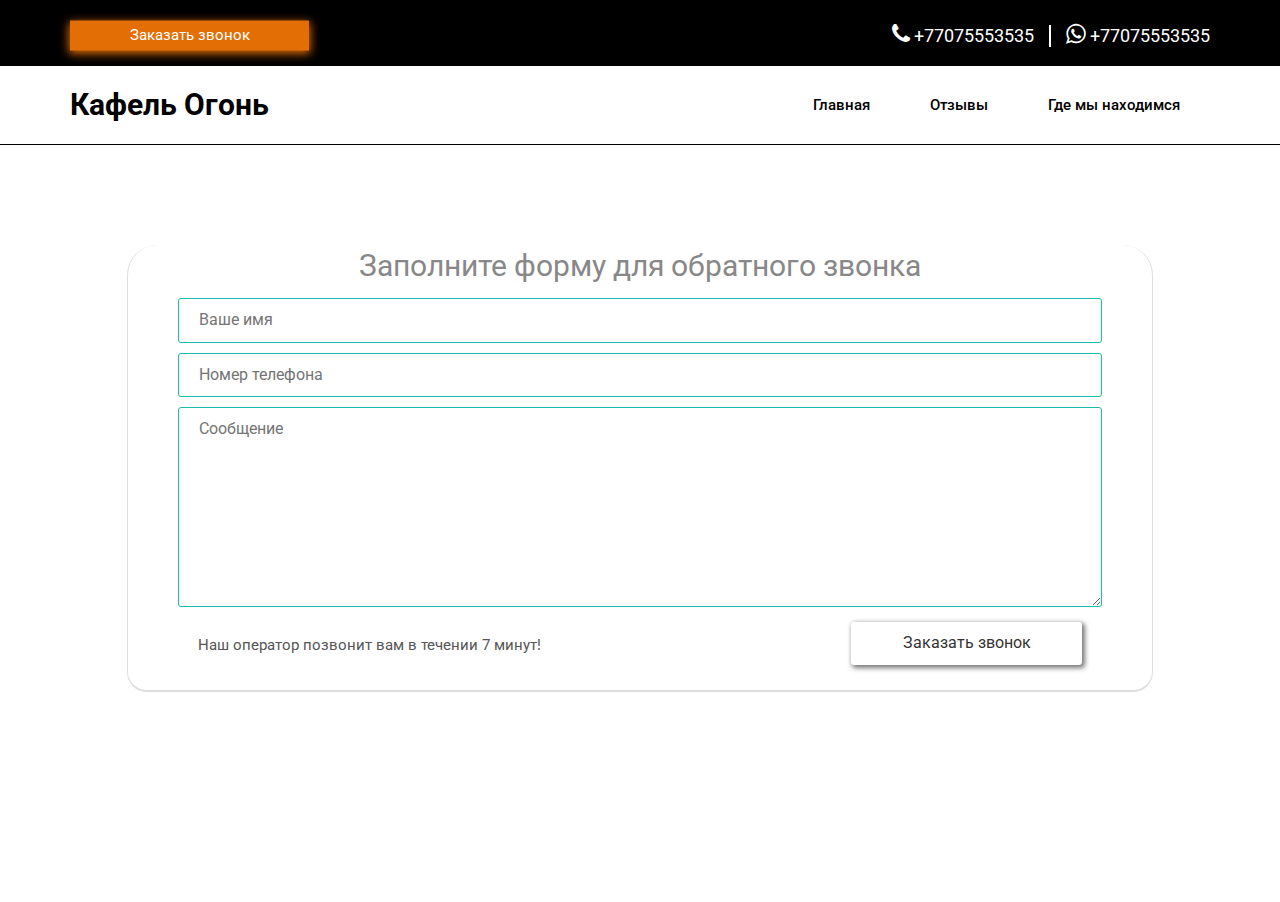
<file: callback.html>
<!DOCTYPE html>
<html>
<head>
<title>Кафель Италия</title>
<link href="css/bootstrap.css" rel="stylesheet" type="text/css" media="all" />
<link rel="stylesheet" href="https://maxcdn.bootstrapcdn.com/font-awesome/4.5.0/css/font-awesome.min.css">
<!-- jQuery (necessary for Bootstrap's JavaScript plugins) -->
<script src="js/jquery.min.js"></script>
<!-- Custom Theme files -->
<!--theme-style-->
<link href="css/style.css" rel="stylesheet" type="text/css" media="all" />
<!--//theme-style-->
<meta name="viewport" content="width=device-width, initial-scale=1">
<meta http-equiv="Content-Type" content="text/html; charset=utf-8" />
<meta name="keywords" content="New Store Responsive web template, Bootstrap Web Templates, Flat Web Templates, Andriod Compatible web template,
Smartphone Compatible web template, free webdesigns for Nokia, Samsung, LG, SonyErricsson, Motorola web design" />
<script type="application/x-javascript"> addEventListener("load", function() { setTimeout(hideURLbar, 0); }, false); function hideURLbar(){ window.scrollTo(0,1); } </script>
<!--fonts-->
<link href='http://fonts.googleapis.com/css?family=Lato:100,300,400,700,900' rel='stylesheet' type='text/css'>
<link href='http://fonts.googleapis.com/css?family=Roboto:400,100,300,500,700,900' rel='stylesheet' type='text/css'><!--//fonts-->
<!-- start menu -->
<link href="css/memenu.css" rel="stylesheet" type="text/css" media="all" />
<script type="text/javascript" src="js/memenu.js"></script>
<script>$(document).ready(function(){$(".memenu").memenu();});</script>
<script src="js/simpleCart.min.js"> </script>
<link rel="stylesheet" href="css/content.style.css">
</head>
<body>
<!--header-->
<div class="header">
	<div class="header-top">
		<div class="container">
			<div class="search">
					<form>
						<input type="button" value="Заказать звонок" class="header_btn" style="transform: translateY(-2.5px); transition: 0.1s; box-shadow: 0px 2px 9px 1px #E36E06; border: none;">
					</form>
			</div>
			<div class="header-left">
					<p><a class="header_number number-1" href="#"><i class="fa fa-phone" aria-hidden="true"></i>+77075553535</a></p>
					<p><a class="header_number number-2" href="#"><i class="fa fa-whatsapp phone-2" aria-hidden="true"></i> +77075553535</a></p>
					<div class="clearfix"> </div>
			</div>
				<div class="clearfix"> </div>
		</div>
		</div>
		<div class="container">
			<div class="head-top">
				<div class="logo">
					<a class="header_logo" href="index.html">Кафель огонь</a>
				</div>
		  <div class=" h_menu4">
				<ul class="memenu skyblue">
					  <li class="active grid"><a class="color8" href="index.html" style="color: #000;">Главная</a></li>
				      <!-- <li><a class="color1" href="#">Товары</a>
				      	<div class="mepanel">
						<div class="row">
							<div class="col1">
								<div class="h_nav">
									<ul>
										 <li><a href="products.html" class="li_a1">В розницу</a></li>
								</div>
							</div>
							<div class="col1">
								<div class="h_nav">
							 <ul>
										<li><a class="li_a2" href="products.html">Готовые стили</a></li>
								</div>
							</div>
							<div class="col1">
								<div class="h_nav">
									<ul>
										<li><a class="li_a3" href="products.html">Все товары</a></li>
								</div>
							</div>
						  </div>
						</div>
					</li>
				    <li class="grid"><a class="color2" href="#">Акции</a> -->
			    </li>
				<li><a class="color4" href="blog.html">Отзывы</a></li>
				<li><a class="color6" href="contact.html" style="text-transform: none;">Где мы находимся</a></li>
			  </ul>
			</div>

				<div class="clearfix"> </div>
		</div>
		</div>

	</div>

<div class="container">
  <div class="form_wrapper">
    <form class="form" class="" action="index.html" method="post">
      <p class="form_p1">Заполните форму для обратного звонка</p>
      <input type="text" name="name" placeholder="Ваше имя"><br />
      <input type="text" name="number" placeholder="Номер телефона"><br />
      <textarea name="name" rows="10" placeholder="Сообщение"></textarea>
			<p class="form_p2">Наш оператор позвонит вам в течении 7 минут!</p>
			<a href="#"><input type="button" name="form_btnN" value="Заказать звонок" class="form_btnN"></a>
    </form>
  </div>
</div>

<div class="footerfooter">
	<div>
		<div class="footer_wrapper">
			<div class="footer_btn">
				<form action="">
					<input type="button" value="Заказать звонок" id="footer_btn">
				</form>
			</div>
			<div class="footer_network">
				<p><a href="#"><i class="fa fa-twitter twitter" aria-hidden="true"></i></a></p>
				<p><a href="#"><i class="fa fa-vk vk" aria-hidden="true"></i></a></p>
				<p><a href="#"><i class="fa fa-facebook facebook" aria-hidden="true"></i></a></p>
			</div>
		</div>
	</div>
</div>
</body>
</file>
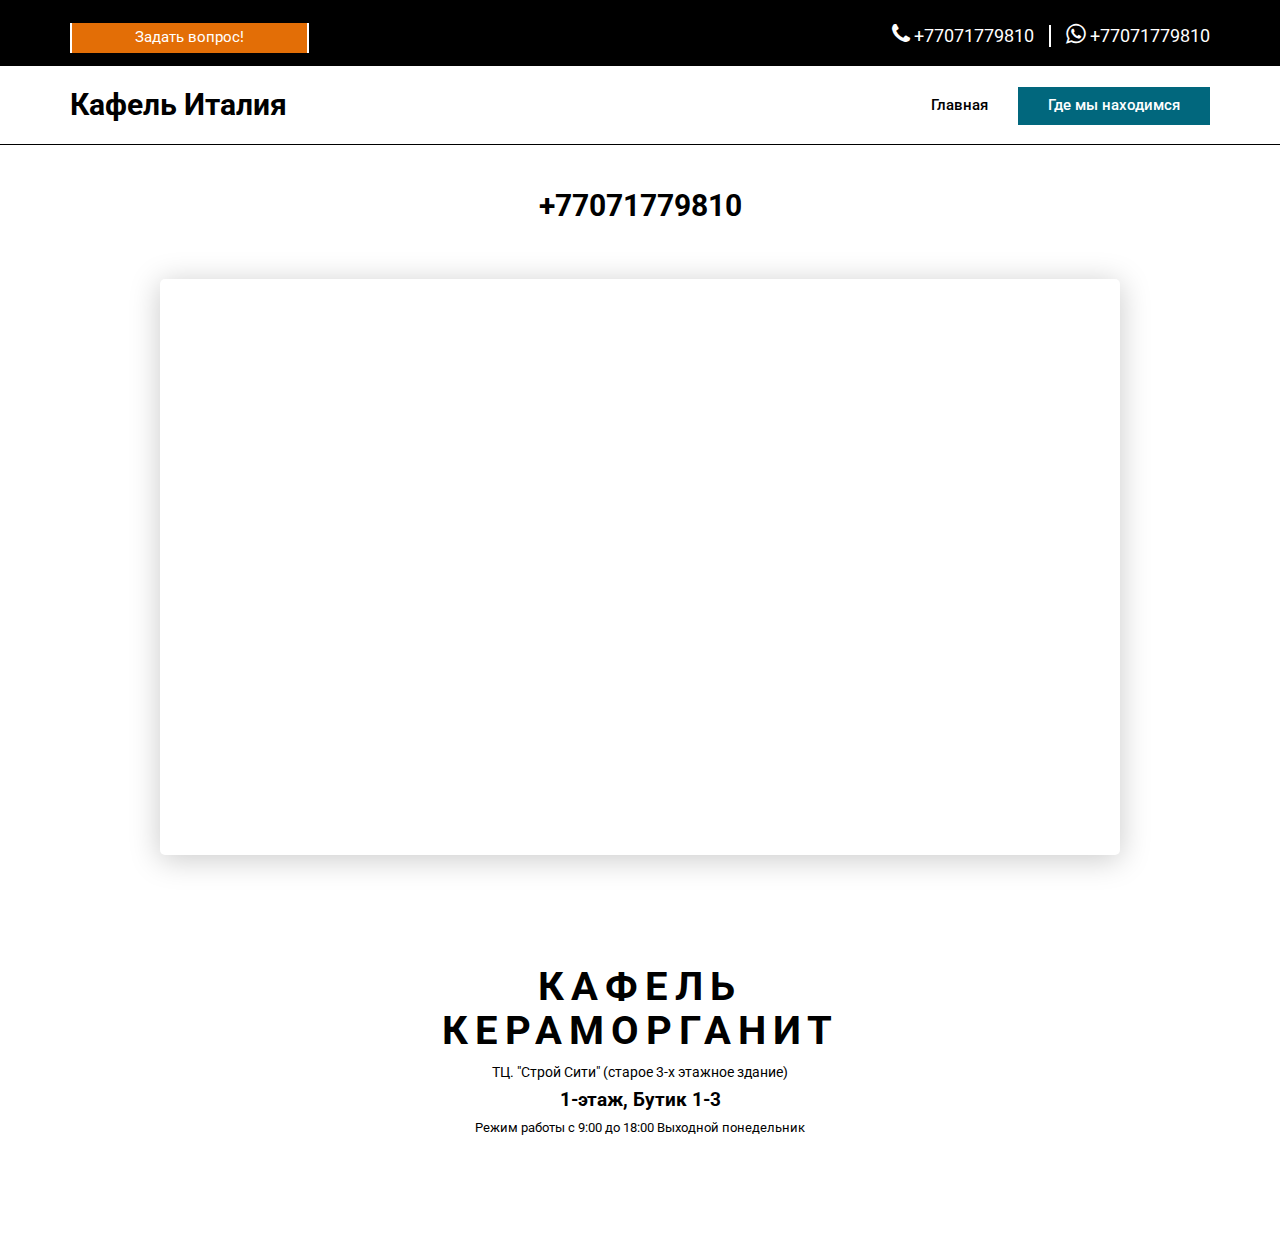
<file: maps.html>
<!DOCTYPE html>
<html>
<head>
<title>Кафель Италия</title>
<link href="css/bootstrap.css" rel="stylesheet" type="text/css" media="all" />
<link rel="stylesheet" href="https://maxcdn.bootstrapcdn.com/font-awesome/4.5.0/css/font-awesome.min.css">
<!-- jQuery (necessary for Bootstrap's JavaScript plugins) -->
<script src="js/jquery.min.js"></script>
<!-- Custom Theme files -->
<!--theme-style-->
<link href="css/style.css" rel="stylesheet" type="text/css" media="all" />
<!--//theme-style-->
<meta name="viewport" content="width=device-width, initial-scale=1">
<meta http-equiv="Content-Type" content="text/html; charset=utf-8" />
<meta name="keywords" content="New Store Responsive web template, Bootstrap Web Templates, Flat Web Templates, Andriod Compatible web template,
Smartphone Compatible web template, free webdesigns for Nokia, Samsung, LG, SonyErricsson, Motorola web design" />
<script type="application/x-javascript"> addEventListener("load", function() { setTimeout(hideURLbar, 0); }, false); function hideURLbar(){ window.scrollTo(0,1); } </script>
<!--fonts-->
<link href='http://fonts.googleapis.com/css?family=Lato:100,300,400,700,900' rel='stylesheet' type='text/css'>
<link href='http://fonts.googleapis.com/css?family=Roboto:400,100,300,500,700,900' rel='stylesheet' type='text/css'><!--//fonts-->
<!-- start menu -->
<link href="css/memenu.css" rel="stylesheet" type="text/css" media="all" />
<script type="text/javascript" src="js/memenu.js"></script>
<script>$(document).ready(function(){$(".memenu").memenu();});</script>
<script src="js/simpleCart.min.js"> </script>
<link rel="stylesheet" href="css/content.style.css">
</head>
<body>
<!--header-->
<div class="header">
	<div class="header-top">
		<div class="container">
			<div class="search">
					<form>
						<a href="/maps.html"><input type="button" value="Задать вопрос!" class="header_btn"></a>
					</form>
			</div>
			<div class="header-left">
					<p><a class="header_number number-1" href="tel:+77071779810"><i class="fa fa-phone" aria-hidden="true"></i>+77071779810</a></p>
					<p><a class="header_number number-2" target="_blank" href="https://wa.me/77071779810"><i class="fa fa-whatsapp phone-2" aria-hidden="true"></i> +77071779810</a></p>
					<div class="clearfix"> </div>
			</div>
				<div class="clearfix"> </div>
		</div>
		</div>
		<div class="container">
			<div class="head-top">
				<div class="logo">
					<a class="header_logo" href="index.html">Кафель Италия</a>
				</div>
		  <div class=" h_menu4">
				<ul class="memenu skyblue">
					  <li class="active grid"><a class="color8" href="index.html" style="color: #000;">Главная</a></li>
				      <!-- <li><a class="color1" href="#">Товары</a>
				      	<div class="mepanel">
						<div class="row">
							<div class="col1">
								<div class="h_nav">
									<ul>
										 <li><a href="products.html" class="li_a1">В розницу</a></li>
								</div>
							</div>
							<div class="col1">
								<div class="h_nav">
							 <ul>
										<li><a class="li_a2" href="products.html">Готовые стили</a></li>
								</div>
							</div>
							<div class="col1">
								<div class="h_nav">
									<ul>
										<li><a class="li_a3" href="products.html">Все товары</a></li>
								</div>
							</div>
						  </div>
						</div>
					</li>
				    <li class="grid"><a class="color2" href="#">Акции</a> -->
			    </li>
				<li><a class="color6" href="#" style="text-transform: none; color: #fff; background-color: #01677D;">Где мы находимся</a></li>
			  </ul>
			</div>

				<div class="clearfix"> </div>
		</div>
		</div>

	</div>

	<div class="maps_p_wrapper">
		<div class="numbeer"><a href="tel:+77071779810">+77071779810</a></div>
		<p class="maps_p">
			<iframe src="https://www.google.com/maps/embed?pb=!1m14!1m12!1m3!1d3454.7076624228835!2d76.88297714242343!3d43.271301300710235!2m3!1f0!2f0!3f0!3m2!1i1024!2i768!4f13.1!5e0!3m2!1sru!2skz!4v1573036582423!5m2!1sru!2skz" width="100%" height="450" frameborder="0" style="border:0;" allowfullscreen=""></iframe>
		</p>
	</div>

	<div class="container inffo">
		<h1 style="font-size: 40px; font-weight: bold; color:#000; padding-top: 100px; padding-bottom: 5px; letter-spacing: 7px;">КАФЕЛЬ<br>КЕРАМОРГАНИТ</h1>
		<div style="line-height: 28px;">
			<p style="color:#000;">ТЦ. "Строй Сити" (старое 3-х этажное здание)</p>
			<p style="font-size: 19px; font-weight: bold; color: #000;">1-этаж, Бутик 1-3</p>
			<p style="font-size: 13px; color: #000;">Режим работы с 9:00 до 18:00 Выходной понедельник</p>
		</div>
	</div>

	<div class="container">

	</div>


	<div class="footerfooter">
		<div>
			<div class="footer_wrapper">
				<a href="/maps.html"><div class="footer_btn">
					<form action="/maps.html">
						<input type="button" value="Задать вопрос!" id="footer_btn">
					</form>
				</div></a>
				<div class="footer_network">
					<!-- <p><a href="#"><i class="fa fa-twitter twitter" aria-hidden="true"></i></a></p>
					<p><a href="#"><i class="fa fa-vk vk" aria-hidden="true"></i></a></p>
					<p><a href="#"><i class="fa fa-facebook facebook" aria-hidden="true"></i></a></p> -->
				</div>
			</div>
		</div>
	</div>
</body>
</file>
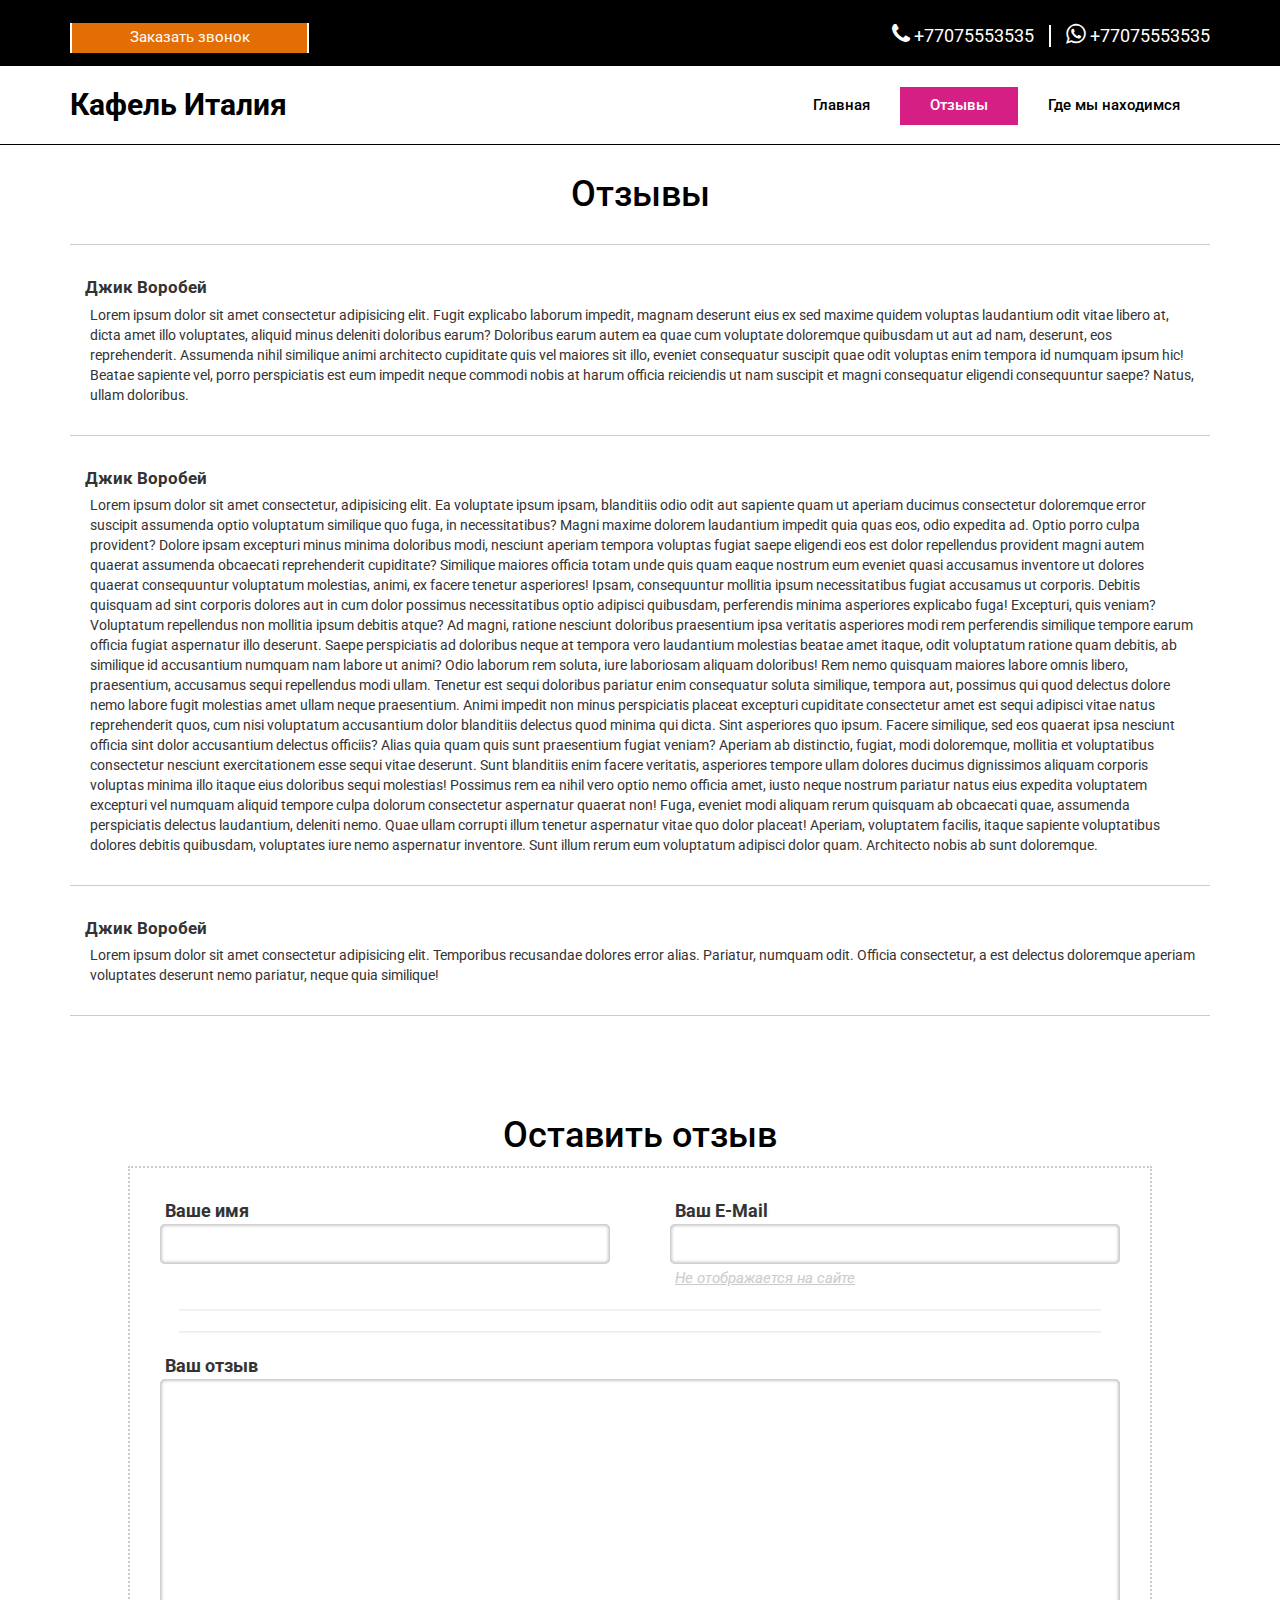
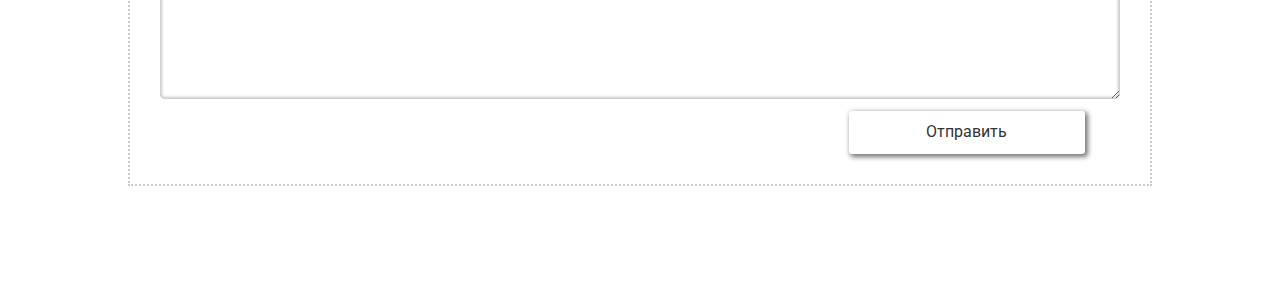
<file: reviews.html>
<!DOCTYPE html>
<html>
<head>
<title>Кафель Италия</title>
<link href="css/bootstrap.css" rel="stylesheet" type="text/css" media="all" />
<link rel="stylesheet" href="https://maxcdn.bootstrapcdn.com/font-awesome/4.5.0/css/font-awesome.min.css">
<!-- jQuery (necessary for Bootstrap's JavaScript plugins) -->
<script src="js/jquery.min.js"></script>
<!-- Custom Theme files -->
<!--theme-style-->
<link href="css/style.css" rel="stylesheet" type="text/css" media="all" />
<!--//theme-style-->
<meta name="viewport" content="width=device-width, initial-scale=1">
<meta http-equiv="Content-Type" content="text/html; charset=utf-8" />
<meta name="keywords" content="New Store Responsive web template, Bootstrap Web Templates, Flat Web Templates, Andriod Compatible web template,
Smartphone Compatible web template, free webdesigns for Nokia, Samsung, LG, SonyErricsson, Motorola web design" />
<script type="application/x-javascript"> addEventListener("load", function() { setTimeout(hideURLbar, 0); }, false); function hideURLbar(){ window.scrollTo(0,1); } </script>
<!--fonts-->
<link href='http://fonts.googleapis.com/css?family=Lato:100,300,400,700,900' rel='stylesheet' type='text/css'>
<link href='http://fonts.googleapis.com/css?family=Roboto:400,100,300,500,700,900' rel='stylesheet' type='text/css'><!--//fonts-->
<!-- start menu -->
<link href="css/memenu.css" rel="stylesheet" type="text/css" media="all" />
<script type="text/javascript" src="js/memenu.js"></script>
<script>$(document).ready(function(){$(".memenu").memenu();});</script>
<script src="js/simpleCart.min.js"> </script>
<link rel="stylesheet" href="css/content.style.css">
</head>
<body>
<!--header-->
<div class="header">
	<div class="header-top">
		<div class="container">
			<div class="search">
					<form>
						<input type="button" value="Заказать звонок" class="header_btn">
					</form>
			</div>
			<div class="header-left">
					<p><a class="header_number number-1" href="#"><i class="fa fa-phone" aria-hidden="true"></i>+77075553535</a></p>
					<p><a class="header_number number-2" href="#"><i class="fa fa-whatsapp phone-2" aria-hidden="true"></i> +77075553535</a></p>
					<div class="clearfix"> </div>
			</div>
				<div class="clearfix"> </div>
		</div>
		</div>
		<div class="container">
			<div class="head-top">
				<div class="logo">
					<a class="header_logo" href="index.html">Кафель Италия</a>
				</div>
		  <div class=" h_menu4">
				<ul class="memenu skyblue">
					  <li class="active grid"><a class="color8" href="index.html" style="color:#000;">Главная</a></li>
				      <!-- <li><a class="color1" href="#">Товары</a>
				      	<div class="mepanel">
						<div class="row">
							<div class="col1">
								<div class="h_nav">
									<ul>
										 <li><a href="products.html" class="li_a1">В розницу</a></li>
								</div>
							</div>
							<div class="col1">
								<div class="h_nav">
							 <ul>
										<li><a class="li_a2" href="products.html">Готовые стили</a></li>
								</div>
							</div>
							<div class="col1">
								<div class="h_nav">
									<ul>
										<li><a class="li_a3" href="products.html">Все товары</a></li>
								</div>
							</div>
						  </div>
						</div>
					</li>
				    <li class="grid"><a class="color2" href="#">Акции</a>-->
			    </li>
				<li><a class="color4" href="blog.html" style="background-color: #D51F84; color: #fff;">Отзывы</a></li>
				<li><a class="color6" href="contact.html" style="text-transform: none;">Где мы находимся</a></li>
			  </ul>
			</div>

				<div class="clearfix"> </div>
		</div>
		</div>

    </div>

<section>
    <h1 class="reviews_headline">Отзывы</h1>

    <div class="container">
        <div class="wrapper_wrapper_review">
            <div class="wrapper_review">
                <p class="reviews_username">Джик Воробей</p>
                <p class="review_reviews">
                    Lorem ipsum dolor sit amet consectetur adipisicing elit. Fugit explicabo laborum impedit, magnam deserunt eius ex sed maxime quidem voluptas laudantium odit vitae libero at, dicta amet illo voluptates, aliquid minus deleniti doloribus earum? Doloribus earum autem ea quae cum voluptate doloremque quibusdam ut aut ad nam, deserunt, eos reprehenderit. Assumenda nihil similique animi architecto cupiditate quis vel maiores sit illo, eveniet consequatur suscipit quae odit voluptas enim tempora id numquam ipsum hic! Beatae sapiente vel, porro perspiciatis est eum impedit neque commodi nobis at harum officia reiciendis ut nam suscipit et magni consequatur eligendi consequuntur saepe? Natus, ullam doloribus.
                </p>
            </div>
            <div class="wrapper_review">
                <p class="reviews_username">Джик Воробей</p>
                <p class="review_reviews">
                    Lorem ipsum dolor sit amet consectetur, adipisicing elit. Ea voluptate ipsum ipsam, blanditiis odio odit aut sapiente quam ut aperiam ducimus consectetur doloremque error suscipit assumenda optio voluptatum similique quo fuga, in necessitatibus? Magni maxime dolorem laudantium impedit quia quas eos, odio expedita ad. Optio porro culpa provident? Dolore ipsam excepturi minus minima doloribus modi, nesciunt aperiam tempora voluptas fugiat saepe eligendi eos est dolor repellendus provident magni autem quaerat assumenda obcaecati reprehenderit cupiditate? Similique maiores officia totam unde quis quam eaque nostrum eum eveniet quasi accusamus inventore ut dolores quaerat consequuntur voluptatum molestias, animi, ex facere tenetur asperiores! Ipsam, consequuntur mollitia ipsum necessitatibus fugiat accusamus ut corporis. Debitis quisquam ad sint corporis dolores aut in cum dolor possimus necessitatibus optio adipisci quibusdam, perferendis minima asperiores explicabo fuga! Excepturi, quis veniam? Voluptatum repellendus non mollitia ipsum debitis atque? Ad magni, ratione nesciunt doloribus praesentium ipsa veritatis asperiores modi rem perferendis similique tempore earum officia fugiat aspernatur illo deserunt. Saepe perspiciatis ad doloribus neque at tempora vero laudantium molestias beatae amet itaque, odit voluptatum ratione quam debitis, ab similique id accusantium numquam nam labore ut animi? Odio laborum rem soluta, iure laboriosam aliquam doloribus! Rem nemo quisquam maiores labore omnis libero, praesentium, accusamus sequi repellendus modi ullam. Tenetur est sequi doloribus pariatur enim consequatur soluta similique, tempora aut, possimus qui quod delectus dolore nemo labore fugit molestias amet ullam neque praesentium. Animi impedit non minus perspiciatis placeat excepturi cupiditate consectetur amet est sequi adipisci vitae natus reprehenderit quos, cum nisi voluptatum accusantium dolor blanditiis delectus quod minima qui dicta. Sint asperiores quo ipsum. Facere similique, sed eos quaerat ipsa nesciunt officia sint dolor accusantium delectus officiis? Alias quia quam quis sunt praesentium fugiat veniam? Aperiam ab distinctio, fugiat, modi doloremque, mollitia et voluptatibus consectetur nesciunt exercitationem esse sequi vitae deserunt. Sunt blanditiis enim facere veritatis, asperiores tempore ullam dolores ducimus dignissimos aliquam corporis voluptas minima illo itaque eius doloribus sequi molestias! Possimus rem ea nihil vero optio nemo officia amet, iusto neque nostrum pariatur natus eius expedita voluptatem excepturi vel numquam aliquid tempore culpa dolorum consectetur aspernatur quaerat non! Fuga, eveniet modi aliquam rerum quisquam ab obcaecati quae, assumenda perspiciatis delectus laudantium, deleniti nemo. Quae ullam corrupti illum tenetur aspernatur vitae quo dolor placeat! Aperiam, voluptatem facilis, itaque sapiente voluptatibus dolores debitis quibusdam, voluptates iure nemo aspernatur inventore. Sunt illum rerum eum voluptatum adipisci dolor quam. Architecto nobis ab sunt doloremque.
                </p>
            </div>
            <div class="wrapper_review">
                <p class="reviews_username">Джик Воробей</p>
                <p class="review_reviews">
                    Lorem ipsum dolor sit amet consectetur adipisicing elit. Temporibus recusandae dolores error alias. Pariatur, numquam odit. Officia consectetur, a est delectus doloremque aperiam voluptates deserunt nemo pariatur, neque quia similique!
                </p>
            </div>
            </div>
        </div>
    </div>

<!-- form -->
    <div class="wrapapap">
        <h1 style="text-align: center; color: #000; padding-bottom: 10px; padding-top: 100px;">Оставить отзыв</h1>
        <div class="reviews_form_wrapper">
            <form action="">
                <div class="input_top">
                    <div class="field_name">
                        <p>Ваше имя</p>
                        <input type="text">
                    </div>
                    <div class="field_mail">
                        <p>Ваш E-Mail</p>
                        <input type="text">
                        <p><i class="hint">Не отображается на сайте</i></p>
                    </div>
                </div> <hr class="reviews_hr"/><hr class="reviews_hr" />
                <div class="input_bottom">
                    <div class="field_reviews">
                        <p>Ваш отзыв</p>
                        <textarea name="" id="" ></textarea>
                    </div>
                </div>
                <div class="reviews_btn">
                    <button>Отправить</button>
                </div>
            </form>
        </div>
    </div>
<!-- form -->
</section>

<div class="footerfooter">
    <div>
        <div class="footer_wrapper">
            <div class="footer_btn">
                <form action="">
                    <input type="button" value="Заказать звонок" id="footer_btn">
                </form>
            </div>
            <div class="footer_network">
                <p><a href="#"><i class="fa fa-twitter twitter" aria-hidden="true"></i></a></p>
                <p><a href="#"><i class="fa fa-vk vk" aria-hidden="true"></i></a></p>
                <p><a href="#"><i class="fa fa-facebook facebook" aria-hidden="true"></i></a></p>
            </div>
        </div>
    </div>
</div>
</file>
<file: css/style.css>
body{
	background:#fff;
	font-family: 'Roboto', sans-serif;
	padding-bottom: 110px;
}
html {
	box-sizing: border-box;
	margin: 0;
	padding: 0;
}
 a{
	transition: 0.5s all;
	-webkit-transition: 0.5s all;
	-o-transition: 0.5s all;
	-moz-transition: 0.5s all;
	-ms-transition: 0.5s all;
}
ul{
	padding: 0;
	margin: 0;
}
h1,h2,h3,h4,h5,h6,label,p{
	margin:0;
}
/*----*/
.itemContainer{
	width:100%;
	float:left;
}
.itemContainer div{
	float:left;
	margin: 5px 20px 5px 20px ;
}
.itemContainer a{
	text-decoration:none;
}
.cartHeaders{
	width:100%;
	float:left;
}
.cartHeaders div{
	float:left;
	margin: 5px 20px 5px 20px ;
}
.item_add {
  color: #fff;
  border:none;
}
a.item_add {
 text-decoration: none;
}
.grid_1 img{
	margin-bottom:1em;
}
.box_1 h3{
  color: #fff;
  font-size: 1.1em;
}
.box_1 h3 img{
	margin-left: 5px;
}
.box_1 p a{
  color:#fff;
  font-size: 0.875em;
}
.total {
  display: inline-block;
}
.cart.box_1{
	float: right;
	  margin-top: 2px;
}
/*----*/
.header {
  border-bottom: 1px solid #000;
}
.header-top{
	background: #000;
  padding: 13px 0;
	display: flex;
}
.search{
	position:relative;
	float: left;
  width: 21%;
  margin-top: 10px;
}
.search input[type="text"] {
	outline: none;
  padding: 3px 15px;
  background: none;
  width: 91%;
  border: none;
  font-size: 1.2em;
  color: #000;
  font-weight: 700;
}
.search input[type="submit"] {
	border: none;
	cursor: pointer;
	position: absolute;
	outline: none;
	 top: 0px;
  right: 0px;
  background: #c7c7c7;
  font-size: 1.2em;
  color: #000;
  padding: 3px;
  font-weight: 700;
}
.search input[type="submit"]:hover {
  background: #EF5F21;
  color: #fff;
    transition: 0.5s all;
  -webkit-transition: 0.5s all;
  -o-transition: 0.5s all;
  -moz-transition: 0.5s all;
  -ms-transition: 0.5s all;
}
.header-left{
  margin-top: 4px;
	display: flex;
	align-items: center;
	padding-top: 5px;
	float: right;
}
@media (max-width: 300px) {
	.header-left {
		display: flex;
		flex-direction: column;
		border: none;
	}
}
.header-left ul{
	float: left;
}
.header-left ul li{
	display: inline-block;
}
.header-left ul li a{
	text-decoration: none;
	color:#fff;
	  font-size: 1.1em;
	  margin: 0 2em 0 0;
}
.header-left ul li a:hover{
		color:  #EF5F21;
}
.logo{
	float: left;
}
.head-top {
  padding: 1em 0;
}
/* start menu */
.h_menu4 {
  margin: 7px 0 0px;
  float: right;
}
.h_nav h4{
	border-bottom:1px solid rgb(236, 236, 236);
	font-size: 1.3em;
	color:#000;
	line-height: 1.8em;
	margin-bottom: 4%;
}
.h_nav h4.top{
	margin-top:1%;
}
.h_nav ul li{
	display: flex;
	justify-content: center;
}
.h_nav ul li a{
	display: block;
  font-size: 0.85em;
  color: #000;
  text-transform: capitalize;
  line-height: 3em;
  -webkit-transition: all 0.3s ease-in-out;
  -moz-transition: all 0.3s ease-in-out;
  -o-transition: all 0.3s ease-in-out;
  transition: all 0.3s ease-in-out;
	padding-left: 20px;
	padding-right: 20px;
	margin: 0;
	font-weight: bold;
	font-size: 13px;
	border-radius: 7px;
}
.h_nav ul li a:hover{
	color:#EF5F21;
	text-decoration:underline;
	text-decoration: none;
	color: #fff;
	border: none;
	border-radius: 0px 0px 7px 7px;
}
.li_a1 {
	border-bottom: 2px solid #08629A;
}
.li_a1:hover {
	background-color: #08629A;
}
.li_a2 {
	border-bottom: 2px solid #EF5E22;
}
.li_a2:hover {
	background-color: #EF5E22;
}
.li_a3 {
	border-bottom: 2px solid #08629A;
}
.li_a3:hover {
	background-color: #08629A;
}
/*--banner--*/

.banner{
	background: url(../images/fon.png) no-repeat ;
	background-size: cover;
	width:100%;
	min-height: 560px;
	position: relative;
	min-height: 65vh;
	box-shadow: 0px 5px 30px 1px #999;
}
/*--- slider-css --*/
.content_hr {
	background-color: #999;
	height: 1px;
	margin-top: 100px;
}
.rslides {
  position: relative;
  list-style: none;
  overflow: hidden;
  width: 100%;
  padding: 0;
  margin: 0;
  }
.rslides li {
  -webkit-backface-visibility: hidden;
  position: absolute;
  display: none;
  width: 100%;
  left: 0;
  top: 0;
  }
.rslides li:first-child {
  position: relative;
  display: block;
  float: left;
  }
.rslides img {
  display: block;
  height: auto;
  float: left;
  width: 100%;
  border: 0;
}
.callbacks_tabs a:after {
	content: "\f111";
	font-size: 0;
	font-family: FontAwesome;
	visibility: visible;
	display: block;
	height: 10px;
	width: 10px;
	display: inline-block;
	border: 1px solid #fff;
	background:none;
	border-radius:50px;
}
.callbacks_here a:after{
	background:#fff;
}
.callbacks_tabs a{
	visibility:hidden;
}
.callbacks_tabs li{
	display:inline-block;
}
ul.callbacks_tabs.callbacks1_tabs {
	position: absolute;
	bottom: 14%;
	z-index: 999;
	left: 46%;
}
.callbacks_nav {
  position: absolute;
  -webkit-tap-highlight-color: rgba(0,0,0,0);
  top: 38%;
  left: 0;
  opacity: 0.7;
  z-index: 3;
  text-indent: -9999px;
  overflow: hidden;
  text-decoration: none;
	height: 35px;
  width: 35px;
  background: url("../images/img-sprite.png") no-repeat -13px -98px ;
 }
.callbacks_nav.next {
  left: auto;
  background-position:-91px -98px;
  right: 0;
 }
.banner-text{
 padding:10em 0 1em;
 color:#fff;
   width: 50%;
}
.banner-text h3 {
  font-size: 3.2em;
  font-weight: 800;
  font-family: 'Lato', sans-serif;
  text-transform: uppercase;
  letter-spacing: 6px;
  line-height: 1.2em;
}
.banner-text p{
	font-size:1.2em;
	margin: 0.3em 0 1em;
}
.banner-text a{
	text-decoration: none;
	color:#fff;
	font-size:1.2em;
	background: #EF5F21;
	padding: 0.4em 1em;
	border-radius:5px;
}
.banner-text a:hover{
	color: #EF5F21;
	background: #fff;
}
/*--content-top--*/
.content-top h1{
	color:#000;
	font-size: 2.2em;
  font-family: 'Lato', sans-serif;
  font-weight: 600;
  padding: 50px 0;
}
.content-top {
	text-align:center;
}
.grid-top img{
	width:100%;
}
.grid-top p{
  font-size: 1.1em;
  margin-top: 0.5em;
  font-weight: bold;
  text-transform: uppercase;
	padding-left: 10px;
	color: #000;
	padding-right: 200px;
}
.grid-top > span {
	font-size: 1.1em;
  margin: 0.5em 0 0;
	color: #000;
}
.grid-top > form > input {
	margin-right: 10px;
	border: none;
	background-color: #EF5F21;
	border-radius: 1px;
	color: #fff;
	padding: 8px 15px;
	font-weight: bold;
}
.grid-top > form {
	float: right;
	margin-top: 30px;
}
.grid-top > form > span {
	  font-size: 1.1em;
		font-weight: bold;
	  text-transform: uppercase;
		padding-right: 10px;
}
.grid-top p a{
  color: #000;
  text-decoration: none;x
}
.grid-top p a:hover{
	  color: #EF5F21;
}
.grid-in {
  padding: 2em 0 0;
}
/*--//content-top--*/
/*---content-middle--*/
.grid-mid{
	position:relative;
}
.grid_top_p1 {
	color: lime;
}
.twit {
	position: absolute;
  top: 48%;
  width:100%;
  	text-align:center;
}
.twit h4{
  color: #fff;
  font-size: 2em;
  font-weight: 600;
  margin: 0 auto;

  text-transform: uppercase;
  font-family: 'Lato', sans-serif;
}
.grid-mid img{
	width:100%;
}
.grid-middle {
  padding: 2em 0 0;
}
/*--content-bottom--*/
.content-bottom ul li{
	display:inline-block;
	border:1px solid #eee;
	float:left;
  border-left: none;
  width: 16.666%;
}
.content-bottom {
  padding: 3em 0;
}
/*--//content--*/
.col-md2 {
  padding: 30px 0 0;
}
.men1{
	padding: 0 15px 0 0;
}
.men2{
	padding: 0 0px 0 15px;
}
.content-top-bottom h2{
	  color: #000;
  font-size: 2.2em;
  font-family: 'Lato', sans-serif;
  font-weight: 600;
  margin-bottom: 1.5em;
  text-align: center;
    text-transform: uppercase;
}
.b-link-stripe{
	position:relative;
	display:inline-block;
	vertical-align:top;
	font-weight: 300;
	overflow:hidden;
	width: 100%;
	display: flex;
}
.b-link-stripe .b-wrapper{
	position:absolute;
	width:100%;
	height:100%;
	top:0;
	left:0;
	text-align:center;
	color: #fff;
	overflow:hidden;
}
.header_logo {
	text-decoration: none;
	font-weight: bold;
	font-size: 30px;
	color: #000;
}
.header_logo:hover, .header_logo:active, .header_logo:visited {
	text-decoration: none;
	font-weight: bold;
	font-size: 30px;
	color: #000;

}
.b-animate-go{
	text-decoration:none;
}
.b-animate{
	transition: all 0.5s;
	-moz-transition: all 0.5s;
	-ms-transition: all 0.5s;
	-o-transition: all 0.5s;
	-webkit-transition: all 0.5s;
	visibility: hidden;
	font-size:1.1em;
	font-weight:700;
}
.b-animate img{
	margin-top: 4%;
	display: -webkit-inline-box;
}
.b-animate span{
	display:block;
	font-size: 2em;
	padding-top: 4em;
	display: block;
	font-weight: 500;
	min-height: 100%;
}
/* lt-ie9 */
.b-animate-go:hover .b-animate{
	visibility:visible;
}
/* .grid-top > a > img {
	height: 270px;
} */
@media(max-width: 1000px) {
	/* .grid-top > a > img {
		height: auto;
	} */
}
.b-from-left{
	position: relative;
	left: -100%;
	background: linear-gradient(to right, rgba(115, 188, 210, 0.64), rgba(115, 188, 210, 0)) ;
  background-size: 100% 100%;
  top: 0px;
  margin: 0;
  min-height: 356px;
}
.grid-top:hover .b-from-left{
	left:0;
}
.grid-top{
	position: relative;
}
.form_grid_top > form > input {
	/* float: right; */
	border: none;
	color: #fff;
	font-weight: bold;
	font-size: 15px;
	padding: 7px 20px;
	border-radius: 2px;
	background-color: #E36E06;
	box-shadow: 2px 2px 5px 1px #ccc;
	outline: none;
}
.form_grid_top > form > input:hover {
	transform: rotate(2deg);
	box-shadow: 0px 0px 5px 1px #E36E06;
	transition: 0.2s;
}
.form_grid_top > form {
	padding-right: 7px;
	padding-top: 10px;
	padding-bottom: 10px;
	display: -webkit-flex;
	display: -ms-flex;
	display: flex;
	justify-content: flex-end;
}
.form_grid_top {
	padding-bottom: 35px;
}
.content-box1_btn {
	background-color: #EF5F21;
	border: none;
	padding: 7px 15px 7px 15px;
	border-radius: 5px;
	color: #fff;
	outline: none;
}
.content-box1_btn:hover {
	transition: 0.2s;
	transform: translateY(-2px);
	box-shadow: 0px 2px 7px 1px #ccc;
}

/*----*/
.col-md1 {
  position: relative;
}

.b-from-top{
	position: relative;
	top: -100%;
	background: rgba(239, 95, 33, 0.64);
  background-size: 100% 100%;

  margin: 0;
  min-height: 429px;
}
.col-md1:hover .b-from-top{
	top:0;
}
.men:hover .b-from-top{
	top:0;
}
.men1:hover .b-from-top{
	top:0;
}
.men2:hover .b-from-top{
	top:0;
}
.top-in1{
	min-height: 204px;
}
.top-in1 span{
	padding: 3em 0 0;
}
.top-in2 span{
	padding: 2.8em 0 0;
}
.top-in2{
	min-height: 196px;
}
.top-in span{
	padding: 6em 0 0;
}
/*----*/
.content-grid{
	position: absolute;
	top:0;
	display: none;
	  text-align: center;
  width: 100%;
}
.content-grid h5{
	color:#fff;
	font-size: 2em;
}
.men{
	position: relative;
}
.men:hover .content-grid{
	display: block;
}

/*--//content--*/
/*--footer--*/
.footer{
	background:#141414;
}
.amet-sed h4{
	font-size: 1.5em;
  	color: #fff;
     font-family: 'Lato', sans-serif;
	margin: 0 0 1em;
	  text-transform: uppercase;
  font-weight: 700;
}
.footer-top-at {
  padding: 4em 0;
}
 ul.nav-bottom li{
	list-style:none;
}
ul.nav-bottom li  a{
	text-decoration:none;
	color:#989696;
	font-size:1.1em;
	display: inline-block;
	  margin: 0.2em 0;
}
ul.nav-bottom li  a:hover{
	color:#EF5F21;
}
.amet-sed p{
	color:#989696;
	font-size: 1.2em;
	  margin: 0 0 0.3em;
}

.footer-class  p{
	color:#fff;
	font-size:1.2em;

}
.footer-class  p a{
	color:#EF5F21;
	text-decoration:none;
}
.footer-class  p a:hover{
	color:#fff;
}
.footer-class {
  padding: 1.5em 0;
  text-align:center;
  background:#000;
}
.amet-sed form{
padding:1em 0 0;
}
.amet-sed input[type="text"], .amet-sed input[type="submit"] {
  width: 69%;
  padding: 0.5em;
  outline: none;
  color: #000;
  font-size: 1em;
  background: #fff;
  border: none;
 }
 .amet-sed input[type="submit"] {
  width: 20%;
  color: #FFF;
  font-size: 1em;
  background:#EF5F21;
  border: none;
  outline:none;
  padding: 0.5em;
}
.amet-sed input[type="submit"]:hover {
background: #fff;
color:#EF5F21;
}
ul.social{
	padding:1em 0 0;
}
ul.social li{
	display: inline-block;
}
ul.social li i{
	background: url(../images/img-sprite.png)no-repeat -9px -14px ;
  width: 24px;
  height: 24px;
	display: inline-block;
	vertical-align: middle;
	margin: 0 5px 0 0;
}
ul.social li  i.twitter{
	background-position:  -43px -14px;
}
ul.social li  i.rss{
	background-position: -77px -14px;
}
ul.social li  i.gmail{
	background-position:-110px -14px;
}
ul.social li i:hover{
	transform: rotate(360deg);
  -webkit-transform: rotate(360deg);
  -moz-transform: rotate(360deg);
  -o-transform: rotate(360deg);
  -ms-transform: rotate(360deg);
    transition: 0.5s all ease;
  -webkit-transition: 0.5s all ease;
  -moz-transition: 0.5s all ease;
  -o-transition: 0.5s all ease;
  -ms-transition: 0.5s all ease;
}
/*--//footer--*/
/*--contact--*/
.contact {
  padding: 3em 0 ;
}
.contact h1{
	font-size: 3em;
	font-family: 'Lato', sans-serif;
	color:#000;
	text-align: center;
	  font-weight: 600;
}
.map iframe{
	width: 100%;
	height:150px;
	border:none;
	padding: 0 15px;
}
.contact-grid input[type="text"],.contact-grid textarea{
	width: 100%;
	padding: 1em;
	margin: 0.5em 0;
	background:none;
	outline:none;
	  border: 1px solid #A09F9F;
	  font-size:1em;
	  color:#A09F9F;
	-webkit-appearance: none;
}
.contact-grid textarea{
	resize:none;
}
.send input[type="submit"]{
	width: 14%;
	font-size: 1.1em;
	background:#EF5F21;
	padding: 0.4em 0.8em;
	text-align: center;
	color: #fff;
	border: none;
	outline:none;
	-webkit-appearance: none;
}
.send input[type="submit"]:hover{
	background:#2d2d2d;
}
.contact-form {
	padding: 3em 0;
}
.address-more {
  padding: 0 0 2em;
}
.contact-in p{
	font-size:1em;
	color: #626262;
	width: 72%;
	line-height: 1.7em;
}
.address-more h4{
	color:#000;
	font-size:1.4em;
	  font-family: 'Lato', sans-serif;
	margin: 0 0 0.3em;
	  font-weight: 600;
}
.address-more p a{
	text-decoration:none;
	color: #626262;
}
.address-more p a:hover{
	color: #EF5F21;
}
/*--//contact--*/
/*--blog--*/
.grid_3{
	position:relative;
}
.blog-poast-admin {
	position: absolute;
	bottom:8.6em;
	left: 1.2em;
}
.blog-poast-info {
	padding: 0.8em 0em;
}
.blog-poast-info ul li {
	display:inline-block;
	  padding: 0 0.3em;
}
.blog-poast-info ul li span{
	color: #000;
	font-size:1em;
}
.blog-poast-info ul li a {
	color: #000;
	font-size:1em;
}
.blog-poast-info ul li a:hover{
	text-decoration:none;
}
.blog-poast-info ul li a:hover {
	text-decoration:none;
	color:#EF5F21;
}
.blog-poast-info ul li  i {
	width: 20px;
	height: 20px;
	background:  url(../images/img-sprite.png) no-repeat -150px -104px ;
	display: inline-block;
	vertical-align: sub;
	margin: 0 3px 0 0;
}
.blog-poast-info ul li  i.date {
	background-position: -186px -104px;
}
.blog-poast-info ul li  i.comment {
	background-position:-226px -101px;
}
.blog {
  padding: 4em 0;
}
.grid_3 p {
	color: #626262;
	font-size: 1em;
	line-height:1.5em;
}
.grid_3 h3{
	text-transform:uppercase;
	font-size:1.2em;
	margin-bottom:1em;
}
.grid_3 h3 a{
	color:#000;
	text-decoration: none;
}
.grid_3 h3 a:hover {
  color: #EF5F21;
}
.button {
	margin-top: 20px;
}
.button a {
	color:#fff;
	font-size: 1em;
	text-transform: uppercase;
	background: #EF5F21;
	padding: 0.4em 1em;
	text-decoration: none;
		text-decoration:none;
}
.button a:hover{

	color:#fff;
	background: #000
}
.grid_3{
	margin-bottom:3em;
}
p.m_10 {
	font-size: 0.85em;
	color: #555;
	line-height: 1.8em;
	padding: 2% 0;
}
p.m_11 {
	font-size: 0.85em;
	color: #555;
	line-height: 1.8em;
}
.blog h1 {
  font-size: 3em;
  font-family: 'Lato', sans-serif;
  color: #000;
  text-align: center;
  font-weight: 600;
    margin: 0 0 1em;
}
/*--//blog--*/
/*--product--*/
.tags ul li {
	display: inline-block;
	float:left;
	    width: 22.8%;
  margin: 0.5em 2% 0 0;
  text-align: center;
}
.tags li a {
	font-size: 1em;
	display:block;
	padding: 0.3em 0.4em;
	text-decoration: none;
	color: #000;
	border: 1px solid #000;
}
.tags li a:hover {
	color: #fff;
	background:#EF5F21;
	border: 1px solid #EF5F21;
}

.tags ul li:nth-child(4),.tags ul li:nth-child(8),.tags ul li:nth-child(12){
	margin:0.5em 0 0;
}
/*----*/
h3.cate {
	color: #000;
	  border-bottom: 1px solid #000;
  width: 69%;
	font-size: 2em;
    font-family: 'Lato', sans-serif;
}
.of-left{
	 border-bottom: 1px solid #000;
}
.product-go {
  margin-top: 2em;
}
.product {
  padding: 4em 0;
}
.bottom-product {
  margin-bottom: 2em;
}
nav.in{
  text-align: center;
}
.pagination > li > a:hover, .pagination > li > span:hover, .pagination > li > a:focus, .pagination > li > span:focus {
  color: #fff;
  background-color:#EF5F21;
  border-color: #EF5F21;
}
.pagination > li > a, .pagination > li > span {

  color: #000;
}
/*----*/
ul.kid-menu{
	display: block !important;
}
.menu {
	width: auto;
	height: auto;
	padding: 0;
	list-style: none;
	margin: 1.5em 0;
}
.menu > li > a {
	width: 100%;
  margin: 0.3em 0;
	display:inline-block;
	position: relative;
	color: #000;
	font-size: 1.1em;
	text-decoration:none;

}
.menu > li > a:hover{
	color:#EF5F21;
}
.menu ul li a {
	width: 100%;
	display: inline-block;
	position: relative;
	font-size:1.1em;
	margin:0.3em 0;
	color: #000;
	text-decoration:none;

	text-indent: 1.2em;
}
.menu ul li a:hover{
	color:#EF5F21;
}
ul.kid-menu li,.menu ul li{
	list-style: none;
}
.sellers {
  padding: 2em 0;
}
.tags {
  padding: 1.5em 0 0;
}
h3.best {
  color: #000;
  border-bottom: 1px solid #000;
  width: 81%;
  font-size: 2em;
    font-family: 'Lato', sans-serif;
}
.pagination > .active > a, .pagination > .active > a:hover {
  background: #EF5F21;
  border-color: #EF5F21;
}
/*----*/
.product-middle{
	background: url(../images/product1.jpg) center;
  width: 100%;
  min-height: 45px;
  display: block;
  background-size: cover;
}
.fit-top{

  width: 100%;
	padding: 1em 1em;
}
 h6.shop-top{
	font-size:1.1em;
	font-weight:300;
	float:left;
	color: #fff;
	  margin-top: 0.3em;
}
a.shop-now{
	font-size:0.9em;
	  float: right;
	  text-decoration: none;
	  border: 1px solid #ffffff;
	  padding: 0.2em 0.4em;
	  color:#fff;
}
a.shop-now:hover{
	  border: 1px solid #EF5F21;
	  background:#EF5F21;
}
h3.tag {
	color: #000;
	  border-bottom: 1px solid #000;
  width: 32%;
	font-size: 2em;
    font-family: 'Lato', sans-serif;
}
.of-left-in{
	 border-bottom: 1px solid #000;
}

/*----*/
.fashion-grid{
	float:left;
	  width: 24%;
}
.fashion-grid1{
	float: right;
	  width: 68%;
}
 h6.best2 {
  font-size: 1em;
  font-family: 'Lato', serif;
  line-height: 1.3em;
 }
 h6.best2 a{
 	color:#000;
 	text-decoration: none;
 }
 h6.best2 a:hover{
	color:#EF5F21;
 }
 span.price-in1 {
  font-size: 1.7em;
  padding: 0.3em 0 0;
  display: block;
  color:#EF5F21;
}
span.price-in1 small {
  text-decoration: line-through;
}
.six1{
	position: absolute;
	top:0;
	font-weight: 100;
	  padding: 4em 1em 0;
	  width: 100%;
  height: 100%;
  text-align: center;
}
.six1 h4{
	font-size:2.5em;
	color:#EF5F21;
font-weight: 100;
}
.six1 p{
	font-size:2em;
	color:#EF5F21;
	  margin: 0.5em 0 0;
}
.six1 span{
	font-size:6em;
	color:#EF5F21;
	font-weight: 100;
	  font-family: 'Lato', sans-serif;
}
.per1 {
  position: relative;
    margin: 2em 0;
}
/*---*/

a.item_add p.number{
	font-size: 1.1em;
  color: #FFF;
  text-align: center;
  background: #EF5F21;
  padding: 0.5em 1em;
}
a.item_add p.number:hover{
		background: #000;
		transition: 0.5s all;
  -webkit-transition: 0.5s all;
  -o-transition: 0.5s all;
  -moz-transition: 0.5s all;
  -ms-transition: 0.5s all;
}
a.item_add p.number i{
	 background: url(../images/img-sprite.png)no-repeat -291px -104px ;
  width: 18px;
  height: 18px;
  display: inline-block;
  vertical-align: middle;
  margin: 0 5px 0 0;
}
p.tun{
	font-size:1em;
	  color: #949494;
  text-align: center;
  line-height: 1.3em;
  padding: 1em 0;
}

.product-at{
	position: relative;
}
.product-at:hover .pro-grid{
	display:block;
}
.product1 {
  padding: 0;
}
.pro-grid{
	text-align:center;
	position:absolute;
	top:0;
	width:100%;
	height:100%;
	display:none;
	padding: 8em 0 0;
}
.pro-grid span{
	text-decoration:none;
	color:#fff;
	font-size:1.1em;
	font-weight:600;
	background:#EF5F21;
	padding: 0.5em 1.5em;
	text-transform: uppercase;
}
.pro-grid span:hover{
	background:#fff;
	color:#EF5F21;
}
/*--//product--*/
/*--single--*/
 ul.star-footer li{
	display:inline-block;

}
 ul.star-footer li i{
	height: 16px;
	width: 16px;
	background: url("../images/img-sprite.png") no-repeat -261px -106px  ;
	display: inline-block;
}
.single-para h4 {
    color: #000;
  font-size: 3em;
  font-family: 'Lato', serif;
}
.single-para p {
  font-size: 1em;
  color: #2c3e50;
  font-family: 'Lato', serif;
  line-height: 1.8em;
    margin: 1em 0;
}
.single-para h5 {
  color: #EF5F21;
  font-size: 2em;
  border-bottom: 1px solid #C4C3C3;
  padding: 0.3em 0;
}

.available ul li{
	list-style:none;
	padding:0 0.5em 0 0;
	color:#4c4c4c;
	font-size:1.1em;
	float:left;
	width:100%;
	 font-family: 'Roboto Slab', serif;
	   margin: 0.5em 0;
}
.available ul li select {
  outline: none;
  padding: 12px;
  border: none;
  background: #eeeeee;
 width: 77%;
  margin-left: 13%;
  cursor:pointer;
}
.available ul li.size-in select {
	  margin-left: 16%;
}
.available {
  padding:  1em 0;
}
ul.tag-men {
	padding:0.3em 0;
	 border-top: 1px solid #C4C3C3;
	  border-bottom: 1px solid #C4C3C3;
}
ul.tag-men li{
	list-style:none;
	color:#000;
	 font-family: 'Lato', serif;
	 margin: 0.3em 0;
	font-size:0.9em;
}
ul.tag-men li span.women1{
	  margin-left: 9em;
}
a.add-cart {
  text-decoration: none;
  color: #fff;
  background: #EF5F21;
  padding: 0.4em 0.8em;
  font-size:0.9em;
  text-transform: uppercase;
  margin-top: 2em;
  display: inline-block;
}
a.add-cart:hover {
  background:#000;

}
h3.real{
  color: #000;
  border-bottom: 1px solid #000;
   margin: 0 0.5em 1em;
  font-size: 2em;
  font-family: 'Lato', serif;
}
/*----*/
.star-on {
  padding: 1em 0;
}
.star-on ul {
  float:left;
}
.star-on ul li{
	vertical-align: sub;
}

.review{
	float:left;
	  padding: 0 1em;
}
.star-on a{
	text-decoration:none;
	font-size:1em;
	color:#000;
}
.star-on a:hover{
	color:#EF5F21;
}
/*----*/
.cd-tabs-navigation {
  width: 100%;
}
.cd-tabs-navigation li {
    display: inline-block;
  list-style:none;
}
.cd-tabs-navigation a {
  position: relative;
  display: block;
  text-align: center;
  -webkit-font-smoothing: antialiased;
  -moz-osx-font-smoothing: grayscale;
	font-size:1.1em;
	color:#000;
	background:#eee ;
	padding:10px 16px;
	  font-family: 'Lato', serif;
	text-decoration: none;
}

.cd-tabs-navigation a.selected  {
	background:#EF5F21;
  color:#fff;
}

.cd-tabs-content li {
  display: none;
}
.cd-tabs-content li.selected {
  display: block;
  -webkit-animation: cd-fade-in 0.5s;
  -moz-animation: cd-fade-in 0.5s;
  animation: cd-fade-in 0.5s;

}
.cd-tabs.is-ended {
  margin: 3em 0 1em;
  padding: 0 1em;
}
.facts{

padding: 1em 0;
}
.facts p{
	color:#999;
	font-size:1em;
	line-height:1.7em;
	padding:0 0 1em;
	  font-family: 'Lato', serif;
}
.facts ul li{
	list-style:none;
	color:#767676;
	font-size:1em;
	padding:0.3em 0;
}
.color {
	background:#eee;
	  margin: 1em 0;
  padding: 1em;
}
.color p,.color span{
	color:#000;
	font-size:1em;
	  font-family: 'Lato', serif;
	    float: left;

}
.color p{
	width:40%;
}
.top-comment-left{
	float: left;
	width: 13%;
}
.top-comment-right{
	float: left;
	width:84%;
	margin-left:1em;
	background:#f8f8f8;
	padding:2em ;
}
.top-comment-right h6{
	color:#000;
	font-size:0.8em;
	font-family: 'Lato', serif;
}
.top-comment-right p{
	color:#000;
	font-size:1em;
	  margin: 1em 0em 0 1em;
}
a.add-re{
	text-decoration: none;
  color: #fff;
  background: #EF5F21;
  padding: 0.4em 0.8em;
  font-size: 0.9em;
  text-transform: uppercase;
  margin-top: 2em;
  display: inline-block;
}
a.add-re:hover{

  background: #000;
  }
.top-comment-right h6 a{
	color:#000;
	font-size:1.5em;
	text-decoration:none;
}
.comments-top-top {
	margin: 2em 0;

}
/*--//single--*/
.register {
	padding: 4em 0 ;
}
/*--register--*/
.register h1{
	font-size: 3em;
  font-family: 'Lato', sans-serif;
  color: #000;
  text-align: center;
  font-weight: 600;
  margin-bottom: 1em;
}
.register-top-grid h3, .register-bottom-grid h3 {
	font-size: 1.5em;
  font-family: 'Lato', sans-serif;
  color: #000;
  margin-bottom: 0.5em;
  text-transform: uppercase;
  font-weight: 600;
}
.register-top-grid span, .register-bottom-grid span {
	  font-size: 1em;
  display: block;
  color: #A09F9F;
}
.register-top-grid input[type="text"], .register-bottom-grid input[type="password"] {
	width: 100%;
	padding: 1em;
	margin: 1em 0;
	background: none;
	outline:none;
	border: 1px solid #A09F9F;
	-webkit-appearance: none;
}
.checkbox {
	margin-bottom: 4px;
	padding-left: 27px;
	line-height: 27px;
	cursor: pointer;
	float: left;
	position: relative;
}
.news-letter {
	color: #EF5F21;
	font-size: 1em;
	margin-bottom: 1em;
	display:inline-block;
	text-transform: uppercase;
	transition: 0.5s all;
	-webkit-transition: 0.5s all;
	-moz-transition: 0.5s all;
	-o-transition: 0.5s all;
	font-weight:400;
}
.checkbox i {
	position: absolute;
	bottom: 5px;
	left: 0;
	display: block;
	width:20px;
	height:20px;
	outline: none;
	border: 2px solid #EF5F21;
}
.checkbox input + i:after {
	content: '';
	background: url("../images/tick1.png") no-repeat 1px 2px;
	top: -1px;
	left: -1px;
	width: 15px;
	height: 15px;
	font: normal 12px/16px FontAwesome;
	text-align: center;
}
.checkbox input + i:after {
	position: absolute;
	opacity: 0;
	transition: opacity 0.1s;
	-o-transition: opacity 0.1s;
	-ms-transition: opacity 0.1s;
	-moz-transition: opacity 0.1s;
	-webkit-transition: opacity 0.1s;
}
.checkbox input {
	position: absolute;
	left: -9999px;
}
.checkbox input:checked + i:after {
	opacity: 1;
}
.news-letter:hover {
	color:#000;
}
.register-bottom-grid input[type="submit"] {
	background: #EF5F21;
	padding: 0.4em 1em;
	color: #fff;
	font-size:1.2em;
	transition: 0.5s all;
	-webkit-transition: 0.5s all;
	-moz-transition: 0.5s all;
	-o-transition: 0.5s all;
	display: inline-block;
	border:none;
	outline:none;
}
.register-bottom-grid input[type="submit"]:hover{
	background:#000;

}
/*--//register--*/
/*--account--*/
.account h1{
	font-size: 3em;
  font-family: 'Lato', sans-serif;
  color: #000;
  text-align: center;
  font-weight: 600;
  margin-bottom: 1em;
}
.account-top span{
	font-size:1em;
	display: block;
	padding: 0 0 0.5em;
	color:#A09F9F;
}
.account-top div{
	padding:0.5em 0;
}
.account-top input[type="text"],
.account-top textarea,.account-top input[type="password"]{
	padding:1em;
	width:100%;
	background:none;
	border: 1px solid #A09F9F;
	outline:none;

	font-size:1em;
}

.account-top textarea{
	resize:none;
	height:60px;
}
.account-top input[type="submit"]{
	outline:none;
	padding:7px 20px;
	color:#FFF;
	cursor:pointer;
	background:#EF5F21;
	border:none;
	width:20%;
   margin:1em auto 0;
   transition: 0.5s all;
	-webkit-transition: 0.5s all;
	-o-transition: 0.5s all;
	-moz-transition: 0.5s all;
	-ms-transition: 0.5s all;
	font-size: 1.2em;
}
.account-top input[type="submit"]:hover{
	background:#000;
}

.account{
	padding: 4em 0;
}
.five {
  background: #fff;
  border-radius: 100px;
  border: 2px solid #EF5F21;
  width: 100px;
  height: 100px;
  position: absolute;
  top: 1%;
  right: 8%;
  padding: 2em 0 0;
  text-align: center;
}
.five span {
  font-size: 1em;
  color: #EF5F21;
}
.five h2 {
  font-size: 1.5em;
  font-weight: 700;
  color: #000;
}
a.create {
  text-decoration: none;
  color: #fff;
  padding: 7px 20px;
  background: #EF5F21;
  text-align: center;
  display: block;
 }
.left-account img{
 	width:100%;
 }
/*--single--*/
.single-bottom h3 {
  font-size: 3em;
  font-family: 'Lato', sans-serif;
  color: #000;
  text-align: center;
  font-weight: 600;
  margin-bottom: 0.7em;
}
.single-bottom {
  padding: 0em 0 4em;
}
.single-bottom input[type="text"], .single-bottom textarea {
  width: 100%;
  padding: 1em;
  background: none;
  outline: none;
  border: 1px solid #A09F9F;
  font-size: 1em;
  color:#A09F9F;
  -webkit-appearance: none;
  margin: 0 0 1em;
}
.single-bottom  input[type="submit"]{
	width: 10%;
	font-size: 1.3em;
	background: #EF5F21;
	padding: 0.4em 0.8em;
	text-align: center;
	color: #fff;
	border: none;
	outline:none;
	-webkit-appearance: none;

}
.single-bottom  input[type="submit"]:hover{
	background:#000;
}
 .single-bottom textarea {
	resize:none;
	min-height:180px;
	 margin: 0em 0em 1em;
	width: 100%;
 }
 /*--//single--*/
/*--checkout--*/
/*--
.cart h3{
	font-size:1.5em;
}
--*/
.cart-sec{
	margin-bottom:3em;
}
.cart-item{
	width:20%;
	float:left;
	margin-right:5%;

}
.cart-item img{
	width:100%;
}
.cart-item-info{
	width:75%;
	float:left;

}
.check{
	padding:4em 0;
}
.cart-item-info h3{
	font-size:1em;
	font-weight:600;
}
.cart-item-info h3 a{
	color:#000;
}
.cart-item-info h3 span{
	display:block;
	font-weight:400;
	font-size: 0.85em;
  margin: 0.7em 0;
}
.size_3 {
  width:100%;
}
.delivery {
  margin-top: 3em;
}
.delivery p {
  color: #A6A6A6;
  font-size: 1em;
  font-weight: 400;
  float: left;
}
.delivery span {
  color: #A6A6A6;
  font-size: 1em;
  font-weight: 400;
  float: right;
}
.cart-item-info h4 span{
	font-size:0.65em;
	font-weight:400;
}

.close1,.close2{
  background: url('../images/close_1.png') no-repeat 0px 0px;
  cursor: pointer;
  width: 28px;
  height: 28px;
  position: absolute;
  right: 0px;
  top: 0px;
  -webkit-transition: color 0.2s ease-in-out;
  -moz-transition: color 0.2s ease-in-out;
  -o-transition: color 0.2s ease-in-out;
  transition: color 0.2s ease-in-out;
}
.cart-header {
  position: relative;
}
.cart-header2 {
  position: relative;
}
a.order {
  background:#EF5F21;
  padding: 10px 20px;
   font-family: 'Lato', sans-serif;
  font-size: 1em;
  color: #fff;
  text-decoration: none;
  display: block;
  font-weight: 600;
  text-align: center;
  margin:3em 0;
}
a.order:hover{
	background:#000;
}
.total-item,.cart-items{
	margin-top:0em;
	padding-bottom:2em;
}

.total-item h3 {
  color: #333;
  font-size: 1.1em;
  margin-bottom: 1em;
}
.total-item h4{
	font-size:0.8em;
	font-weight:600;
	color:#9C9C9C;
	display:inline-block;
	margin-right:6em;
}
a.cpns{
	background:#EF5F21;
	color:#fff;
	 font-family: 'Lato', sans-serif;
	padding: 10px;
  font-size: 0.8em;
	font-weight:600;
}
a.cpns:hover{
	background: #000;
}
.total-item p{
	font-size:0.9em;
	font-weight:400;
	margin-top:1em;
}
.total-item p a{
	color:#727272;
}
.total-item p a:hover{
	color:#000;
	text-decoration:underline;
}
a.continue{
	background:#EF5F21;
	padding:10px 20px;
	  font-family: 'Lato', sans-serif;
	font-size:1em;
	color:#fff;
	text-decoration:none;
	display: block;
   font-weight: 600;
   text-align: center;
   margin-bottom:2em;
}
a.continue:hover{
	background:#000;
}
ul.total_price{
	padding: 0;
  margin: 1em 0 0 0;
  list-style: none;
}
ul.total_price li.last_price{
	width: 50%;
  float: left;

}
ul.total_price li.last_price span{
	font-size: 1.1em;
  color: #000;
}
.price-details{
	border-bottom: 1px solid #DDD9D9;
  padding-bottom: 10px;
}
.price-details h3{
	color:#000;
	font-size:1.2em;
	margin-bottom:1em;
}
.price-details span{
	width: 50%;
  float: left;

  font-size: 0.8125em;
  color: #000;
  line-height: 1.8em;
}


.check h1 {
  font-size: 1.5em;
  margin-bottom:2em;
    font-family: 'Lato', sans-serif;
}
a.item_add1 {
  border-top-left-radius: 0;
  border-top-right-radius: 0;
  border-top-right-radius: 0;

  border-bottom-left-radius: 0;
  border-bottom-right-radius: 0;
  border-top-left-radius: 0;
  border-bottom-left-radius: 0;
  padding: 10px 15px;
  background: url(0) #f54d56;
}
a.item_add1:hover{
	background:rgb(3, 193, 167);
	text-decoration:none;
	color:#fff;
}
.btn_5{
	padding:25px 40px;
	font-size:1.1em;
}
ul.qty{
	padding:0;
	margin:0;
	list-style:none;
}
ul.qty li{
   display: inline-block;
   margin-right: 10%;
}
ul.qty li p{
	font-size:0.8125em;
	color:#555;
}
 /*--responsive--*/
@media(max-width:1366px){

}
@media(max-width:1280px){
	.h_nav ul {
		display: flex;
		justify-content: center;
		flex-direction: column;
	}
}
}
@media(max-width:1024px){
.banner-text {
  width: 70%;
  margin: 0 0 0 3em;
}
.banner {
  min-height: 492px;
}
.b-animate span {
  padding-top: 4em;
}
.b-from-left {
  min-height: 288px;
}
.top-in span {
  padding: 5em 0 0;
}
.b-from-top {
  min-height: 350px;
}
.top-in1 span {
  padding: 2.3em 0 0;
}
.top-in1 {
  min-height: 166px;
}
.top-in2 span {
  padding: 2em 0 0;
}
.top-in2 {
  min-height: 157px;
}
/*--banner--*/
h6.shop-top {
  font-size: 1em;
}
.tags li a {
  font-size: 0.8em;
}
 h3.best,h3.tag,h3.cate {
  font-size: 1.7em;
}
h6.best2 {
  font-size: 1em;
  font-family: 'Lato', serif;
  line-height: 1.3em;
}
.six1 {
  padding: 2em 1em 0;
}
/*--single--*/
.single-top {
  width: 48%;
}
.single-top-in {
  width: 52%;
}
.available ul li select {
  margin-left: 9%;
}
.available ul li.size-in select {
  margin-left: 13%;
}
}
@media(max-width:768px){
.h_menu4 {
  width: 50%;
}
.form_grid_top > form > input {
	width: 100%;
}
.form_grid_top > form {
	padding-left: 7px;
}
.banner-text {
  width: 90%;
  margin: 0 0 0 3em;
}
.banner-text h3 {
  font-size: 2.5em;
}
.grid-top {
  float: left;
}

.grid-mid {
  float: left;
  width: 50%;
}
.twit {
  top: 45%;
}
.amet-sed {
  margin-bottom: 2em;
}
.footer-top-at {
  padding: 3em 0px 2em;
}
.men img,.col-md1 img,.men1 img,.men2 img{
	width:100%
}
.men1,.men2 {
  float: left;
  width: 50%;
}
.b-from-left {
  min-height: 213px;
}
.b-from-top {
  min-height: 553px;
}
.b-animate span {
  padding-top: 3em;
}
.top-in span {
  padding: 8em 0 0;
}
.top-in1 {
  min-height: 261px;
}
.top-in1 span {
  padding: 3.3em 0 0;
}
.top-in2 {
  min-height: 254px;
}
.top-in2 span {
  padding: 3.5em 0 0;
}
/*--contact--*/
.contact-in {
  margin: 1em 0 0;
}

/*--blog--*/
.grid_3 {
  float: left;
  width: 50%;
}
.grid-1{
	float:none;
	width:100%;
}
/*--product--*/
.bottom-cd{
float:left;
width:33.3%;
}
.product-price {
  width: 50%;
}
.six1 {
  width: 87%;
  padding: 4.5em 1em 0;
}

/*--single--*/
.single-top-in {
  width: 100%;
  margin-left: 0%;
    float: left;
}
.single-top {
  width: 100%;
}
.single-para h4 {
  font-size: 2em;
}
.available ul li select {
  margin-left: 14.5%;
}
.available ul li.size-in select {
  margin-left: 16.5%;
}
.left-account {
  margin-top: 2em;
}
a.cpns {
  padding: 7px;
  font-size: 0.7em;
}
.men {
  margin-bottom: 2em;
}
}
@media(max-width:640px){
.banner-text {
  padding: 7em 0 1em;
}
.pro-grid {
  padding: 5.5em 0 0;
}
.blog {
  padding: 2em 0;
}
.contact {
  padding: 2em 0;
}
.account {
  padding: 2em 0;
}
.register {
  padding: 2em 0;
}
.b-animate span {
  padding-top: 2.5em;
}
.banner {
  min-height: 400px;
}
ul.callbacks_tabs.callbacks1_tabs {
  left: 42%;
}
.b-from-left {
  min-height: 170px;
}
.top-in span {
  padding: 6.5em 0 0;
}
.b-from-top {
  min-height: 448px;
}
.top-in1 {
  min-height: 214px;
}
.top-in1 span {
  padding: 3em 0 0;
}
.top-in2 span {
  padding: 3em 0 0;
}
.top-in2 {
  min-height: 204px;
}
}
@media(max-width:480px){
.search {
 display: none;
 background-color: none;
}
.header-left {
  float: none;
  margin-top: 0px;
  text-align: center;
}
.banner-text h3 {
  font-size: 1.5em;
}
.banner-text p {
  font-size: 1em;
}
.banner {
  min-height: 294px;
}
.banner-text {
  padding: 3em 0 1em;
}
.grid-top {
  width: 100%;
    margin-bottom: 1em;
}
.content-top {
  padding: 2em 0;
}
.grid-in {
  padding: 0em 0 0;
}
.content-bottom ul li {
  border: none;
  width: 33%;
}
.product-price {
  width: 63%;
}
.banner-text {
  margin: 0 0 0 2em;
}
.pro-grid span {
  font-size: 0.9em;
}
.pro-grid {
  padding: 3.5em 0 0;
}
a.item_add p.number {
  font-size: 0.9em;
}
.b-from-left {
  min-height: 440px;
}
.b-animate span {
  padding-top: 6em;
}
.top-in span {
  padding: 4.5em 0 0;
}
.b-from-top {
  min-height: 321px;
}
.top-in1 span {
  padding: 2em 0 0;
}
.top-in1 {
  min-height: 154px;
}
.top-in2 span {
  padding: 1.5em 0 0;
}
.top-in2 {
  min-height: 144px;
}
/*--single--*/
.cd-tabs-navigation a {
  font-size: 0.9em;
}
.top-comment-right {
  width: 81%;
}
.grid_3 {
  float: left;
  width: 100%;
}
.blog h1 {
  font-size: 2em;
  margin: 0 0 0.5em;
}
.single-bottom h3 {
  font-size: 2em;
}
.single-bottom input[type="submit"] {
  width: 18%;
}
.contact h1 {
  font-size: 2em;
}
.contact-form {
  padding: 1em 0;
}
.account h1 ,.register h1 {
  font-size: 2em;
  margin-bottom: 0.3em;
}
.register-top-grid h3, .register-bottom-grid h3 {
  font-size: 1.2em;
}
}
@media(max-width:320px){
.logo {
  width: 45%;
}
.logo img{
  width: 100%;
}
}
@media(max-width:320px){
.header-left ul li a {
  margin: 0 1em 0 0;
 font-size: 1em;
}
.box_1 h3 {
  font-size: 1em;
}
.header-top {
  padding: 10px 0;
}
.logo {
  width: 41%;
}
.logo img{
	width:100%;
}
.banner-text h3 {
  font-size: 0.9em;
  line-height:1.5em;
    letter-spacing: 3px;
    margin-bottom: 0.2em;
}
.banner-text p {
 font-size: 0.8em;
}
.banner-text a {
  font-size: 0.9em;
  padding: 0.3em 0.5em;
}
.banner {
  min-height: 158px;
}
.content-top h1 {
  font-size: 1.3em;
    margin-bottom: 0.8em;
}
.grid-mid {
  padding: 5px;
}
.twit h4 {
  font-size: 1em;
}
.amet-sed {
  margin-bottom: 1em;
  padding: 0;
}
.amet-sed h4 {
  font-size: 1.2em;
  margin: 0 0 0.3em;
}
ul.nav-bottom li a {
  font-size: 0.9em;
}
.amet-sed input[type="submit"] {
  width: 24%;
}
.content-bottom {
  padding: 1em 0;
}
.grid-middle {
  padding: 0.1em 0 0;
}
.content-top {
  padding: 1em 0 0;
}
.banner-text {
  padding: 1.5em 0 1em;
  margin: 0 0 0 1em;
}
ul.callbacks_tabs.callbacks1_tabs {
  left: 36%;
}
.banner {
  min-height: 203px;
}
ul.callbacks_tabs.callbacks1_tabs {
  bottom: 8%;
}

.box_1 p a {
  font-size: 0.9em;
}
.header-left ul {
  margin-top: 13px;
}
.content-top-bottom h2 {
  font-size: 1.5em;
  margin-bottom: 1em;
}
.men {
  margin-bottom: 1em;
}
.col-md2 {
  padding: 15px 0 0;
}
.product {
  padding: 2em 0;
}
.product-price {
  width: 100%;
  padding: 0;
}
.bottom-cd {
  padding: 0 3px;
}
p.tun {
  font-size: 0.8em;
}
a.item_add p.number {
  font-size: 0.8em;
  padding: 0.5em 0.5em;
}
.pro-grid span {
  font-size: 0.8em;
  padding: 0.4em 0.8em;
}
.pro-grid {
  padding: 2.5em 0 0;
}
.bottom-product {
  margin-bottom: 1em;
}
.pagination {
  margin: 10px 0 0;
}
.footer-top-at {
  padding: 2em 0px 2em;
}
.grid_3 {
  padding: 0;
}
.blog-poast-info ul li a,.blog-poast-info ul li span{
  font-size: 0.8em;
}
.grid_3 {
  margin-bottom: 1em;
}
.grid {
	color: #fff;
}
.single-bottom h3 {
  font-size: 1.5em;
}
.single-bottom input[type="text"], .single-bottom textarea {
  padding: 0.6em;
}
.single-bottom textarea {
  min-height: 100px;
}
.single-bottom input[type="submit"] {
  width: 25%;
}
.single-bottom {
  padding: 0em 0 0em;
}
.contact-grid ,.contact-in{
  padding: 0;
}
.contact-grid input[type="text"], .contact-grid textarea {
  padding: 0.8em;
}
.send input[type="submit"] {
  width: 24%;
}
.account-top input[type="text"], .account-top textarea, .account-top input[type="password"]
,.register-top-grid input[type="text"], .register-bottom-grid input[type="password"] {
  padding: 0.5em;
}
.account-top input[type="submit"] {
  width: 33%;
}
.register-top-grid h3, .register-bottom-grid h3 {
  font-size: 1.1em;
}
.product-price1,.single-top,.single-top-in {
  padding: 0;
}
.single-para h4 {
  font-size: 1.5em;
}
.available ul li select {
  margin-left: 6.5%;
}
.available ul li.size-in select {
  margin-left: 10.5%;
}
.cd-tabs.is-ended {
  margin: 1em 0 1em;
  padding: 0 0em;
}
.footer-class p {
  font-size: 1em;
}
.button a {
  font-size: 0.9em;
}
.cart-items,.cart-total {
  padding: 0;
}
.account-top input[type="submit"],.register-bottom-grid input[type="submit"] {
  font-size: 1em;
}
.account-top,.left-account,.register-top-grid,.register-bottom-grid {
  padding: 0;
}
.b-animate span {
  padding-top: 4.2em;
  font-size: 1.6em;
}
.b-from-left {
  min-height: 247px;
}
.top-in span {
  padding: 2.5em 0 0;
}
.b-from-top {
  min-height: 194px;
}
 .top-in1 span {
  padding: 1.8em 0 0;
}
.top-in1 {
  min-height: 92px;
}
.top-in2 span {
  padding: 1.15em 0 0;
}
.top-in2 {
  min-height: 81px;
}
}
.content-top-bottom {
	 margin-bottom: 50px;
}
.header_number {
	color: #fff;
	font-size: 18px;
	position: relative;
}
.header_number:hover, .header_number:visited, .header_number:active {
	color: #fff;
	text-decoration: none;
}
.logo {
	margin-top: 4px;
}
.header_btn {
	width: 100%;
	font-size: 15px;
	color: #fff;
	background-color: #E36E06;
	border: none;
	padding-top: 4px;
	padding-bottom: 5px;
	outline: none;
	text-shadow: 3px 3px 3px 3px blue;
	border-right: 2px solid #fff;
	border-left: 2px solid #fff;
	min-width: 150px;
}
.maps_p_wrapper {
	flex-wrap: wrap;
	height: 80vh;
	display: flex;
	align-items: center;
	justify-content: center;
}
.maps_p {
	width: 75%;
	height: 80%;
	box-shadow: 0px 4px 30px 1px #ccc;
	border-radius: 5px;
	overflow: hidden;
}
.header_btn:hover {
	transform: translateY(-2.5px);
	transition: 0.1s;
	box-shadow: 0px 2px 9px 1px #E36E06;
	border: none;
}
.home:hover {
	color: lime;
}
.color4 {
	text-transform: none;
}
@media(max-width: 800px) {
	.color6 {
		border: none;
	}
}
.number-1 > i {
	 color: #fff;
	 font-size: 23px;
	 padding-right: 4px;
}
.number-2 > i {
	 color: #fff;
	 font-size: 23px;
}
.number-1 {
	margin-right: 15px;
	padding-bottom: 1px;
}
@media(max-width: 770px) {
	.number-1 {
		padding-left: 20px;
	}
}
.number-1::before {
	content: '';
	right: 0;
	bottom: 0;
	position: absolute;
	width: 0%;
	height: 2px;
	background-color: #fff;
}
.number-1:hover:before {
	width: 85%;
	transition: 0.3s;
}
.number-2 {
	border-left: 2px solid #fff;
	padding-left: 15px;
	padding-bottom: 1px;
}

@media(max-width: 315px) {
	.number-2 {
		border-left: none;
	}
}
.number-2::before {
	content: '';
	right: 0;
	bottom: 0;
	position: absolute;
	width: 0%;
	height: 2px;
	background-color: #fff;
}
.number-2:hover:before {
	width: 76%;
	transition: 0.3s;
}
.content_h1 {
	text-shadow: 1px 1px 4px #555;
}
.number-2_img {
	padding-right: 4px;
}

/* form-styles */
.form_wrapper {
	margin-top: 100px;
	display: flex;
	justify-content: center;
}
.form {
	min-width: 90%;
	padding-bottom: 25px;
	padding-left: 50px;
	padding-right: 50px;
	border-radius: 30px 30px 20px 20px;
	border-bottom: 2px solid rgba(85,85,85, 0.2);
	border-left: 1px solid rgba(85,85,85, 0.2);
	border-right: 1px solid rgba(85,85,85, 0.2);
	margin-bottom: 100px;
}
.form_p1 {
	margin-bottom: 10px;
	text-align: center;
	font-size: 30px;
	color: #888;
}
.form_p2 {
	color: #555;
	font-size: 15px;
	float: left;
	padding-top: 13px;
	padding-left: 20px;
}
.form > input {
	min-width: 100%;
	font-size: 16px;
	padding: 10px 20px 10px 20px;
	border: 1px solid #1BBBAB;
	margin-bottom: 10px;
	border-radius: 3px;
	outline: none;
}
.form > textarea {
	min-width: 100%;
	border: 1px solid #1BBBAB;
	border-radius: 3px;
	padding: 10px 20px 10px 20px;
	font-size: 16px;
	outline: none;
	height: 200px;
	min-height: 100px;
	max-height: 250px;
	max-width: 100%;
	margin-bottom: 10px;
}
.form_btnN {
	padding: 10px 20px 10px 20px;
	border-radius: 3px;
	outline: none;
	font-size: 16px;
	color: #333;
	background-color: #fff;
	min-width: 25%;
	border: none;
	float: right;
	margin-right: 20px;
	box-shadow: 2px 2px 5px 1px #777;
}
.form_btnN:hover {
	transform: translateX(-4px);
	transition: 0.2s;
}
.form > a {
	text-decoration: none;
}
@media (max-width: 1200px) {
	.form {
		min-width: 100%;
	}
}
@media (max-width: 800px) {
	.header_number {
		font-size: 15px;
	}
	.number-1 > i {
		font-size: 19px;
	}
	.number-2 > i {
		font-size: 19px;
	}
	.number-2_img {
		height: 19px;
	}
	.form_wrapper {
		margin-top: 50px;
	}
}
@media (max-width: 500px) {
	.header_logo {
		font-size: 23px;
	}
	.form {
		padding: 0;
		border: none;
	}
  .form_p1 {
		font-size: 25px;
	}
	.form_btnN {
		min-width: 100%;
		margin: 0;
	}
}
@media (max-width: 650px) {
	.form_btnN {
		margin-top: 15px;
	}
}
.footerfooter > div {
	background-color: #141414;
	width: 100%;
	position: fixed;
	bottom: 0;
	left: 0;
	color: #fff;
	display: flex;
	align-items: center;
	justify-content: space-between;
	font-weight: bold;
	font-size: 18px;
	box-shadow: -1px -1px 10px 1px #000;
	opacity: 0;
	font-size: 15px;
}
.footer_wrapper {
	position: relative;
	min-width: 100%;
	padding: 10px 0px;
	display: flex;
	justify-content: space-around;
	align-items: center;
}

.footer_wrapper:hover {
	padding: 20px 0px;
	transition: 0.3s;
	font-size: 30px;
}
@media(max-width: 370px) {
	.footer_wrapper:hover {
		font-size: 15px;
	}
}
@media(max-width: 1500px) {
	.footer_network {
	}
}
.footer_network {
	display: flex;
}
.ct2 {
	margin-bottom: 70px;
}
.footer_network > p > a > i {
	padding: 0px 7px;
	padding-bottom: 2px;
	color: #40E0D0;
}
.footer_network > p > a > i:hover {
	transform: translateY(-4px);
	transition: 0.3s;
	color: #fff;
}
.facebook {
	margin: 0;
}
@media(max-width: 500px) {
	.footer_network > div {
		padding: 0px;
	}
}
.footer_btn > form > input {
	width: 100%;
	font-size: 16px;
	color: #fff;
	background-color: #E36E06;
	border: none;
	padding: 5px 40px;
	outline: none;
	text-shadow: 3px 3px 3px 3px blue;
	border-right: 2px solid #fff;
	border-left: 2px solid #fff;
	font-weight: normal;
	opacity: 0;
	min-width: 200px;
}
.footer_btn > form > input:hover {
	transform: translateY(-2.5px);
	transition: 0.1s;
	box-shadow: 0px 2px 9px 1px #E36E06;
	border: none;
}
.head-top {
	text-transform: capitalize;
}
@media(max-width: 480px) {
	.footer_btn > form > input {
		opacity: 1;
	}
	.footerfooter > div {
		opacity: 1;
	}
	.head-top {
		border: none;
		display: flex;
		flex-direction: column;
	}
}
.reviews_headline {
	padding-top: 30px;
	padding-bottom: 30px;
	text-align: center;
	color: #000;
}
.input_top {
	display: grid;
	grid-template-columns: 1fr 1fr;
}
.input_bottom {
	display: flex;
	justify-content: center;
}
.reviews_form_wrapper  {
	display: flex;
	justify-content: center;
}
.reviews_form_wrapper > form {
	border: 2px dotted #ccc;
	width: 60%;
	padding: 30px;
}
.field_name {
	padding-right: 30px;
	width: 100%;
}
.field_mail {
	padding-left: 30px;
	width: 100%;
}
.field_name > p, .field_mail > p, .field_reviews > p {
	font-weight: bold;
	font-size: 18px;
	text-shadow: 1px 1px 5px #f4f4f4;
	padding-left: 5px;
}
.field_name > input, .field_mail > input {
	padding: 10px 12px;
	outline: none;
	border: none;
	box-shadow: inset 1px 1px 3px 1px #ccc, inset -1px -1px 3px 1px #ccc;
	border-radius: 5px;
	width: 100%;
}
.field_reviews {
	width: 100%;
}
.field_reviews > textarea {
	min-width: 100%;
	max-width: 100%;
	min-height: 320px;
	max-height: 320px;
	padding: 10px 12px;
	outline: none;
	border: none;
	box-shadow: inset 1px 1px 3px 1px #ccc, inset -1px -1px 3px 1px #ccc;
	border-radius: 5px;
}
.reviews_hr {
	height: 1px;
	background-color: #f4f4f4;
	width: 96%;
}
.hint {
	font-size: 15px;
	color: #ccc;
	font-weight: normal;
	text-decoration: underline;
}
.reviews_btn > button {
	float: right;
	padding: 10px 20px 10px 20px;
	border-radius: 3px;
	outline: none;
	font-size: 16px;
	color: #333;
	background-color: #fff;
	min-width: 25%;
	border: none;
	float: right;
	margin-right: 20px;
	box-shadow: 2px 2px 5px 1px #777;
}
.reviews_btn > button:hover {
	transform: translateX(-4px);
	transition: 0.2s;
}
.reviews_btn{
	padding-right: 15px;
	padding-top: 7px;
}
.wrapper_wrapper_review > div {
	border-top: 1px solid #ccc;
	border-bottom: 1px solid #ccc;
}
.wrapper_wrapper_review > div:first-child {
	border-bottom: none;
}
.wrapper_wrapper_review > div:last-child {
	border-top: none;
}
.wrapper_review {
	padding: 30px 15px;
}
.reviews_username {
	font-size: 17px;
	font-weight: bold;
}
.review_reviews {
	padding-left: 5px;
	padding-top: 5px;
}
@media(max-width: 1500px) {
	.reviews_form_wrapper > form {
		width: 80%;
	}
}
@media(max-width: 1200px) {
	.reviews_form_wrapper > form {
		width: 100%;
	}
}
@media(max-width: 800px) {
	.input_top {
		display: grid;
		grid-template-columns: 1fr;
	}
	.field_name {
		padding: 0;
	}
	.field_mail {
		padding: 0;
	}
	.field_mail > p {
		padding-top: 20px;
	}
}
.content_wrapper {
	border: 2px solid red;
	display: grid;
	grid-template-columns: repeat(3, 1fr);
	grid-gap: 25px;
}
.content_box {
	min-height: 100px;
	widows: 100px;
	/* border: 3px solid lime; */
	position: relative;
}
.content_box > img {
	width: 100%;
	height: 100%;
	transform-origin: center center;
}
.inffo {
	text-align: center;
}
.model-name {
	text-shadow: 0 0 10px black;
}
</file>
<file: css/memenu.css>
.memenu{margin-bottom:0px;padding:0;width:100%;list-style:none;display:inline-block;position:relative;font-size:15px}
.memenu li{margin-bottom:-5px;display:inline}
.memenu>li>a{float:left;padding:8px 30px;text-decoration:none;text-transform:capitalize;font-size:1em; font-weight: 500; -webkit-transition: all 0.3s ease-in-out;
	-moz-transition: all 0.3s ease-in-out;
	-o-transition: all 0.3s ease-in-out;
	transition: all 0.3s ease-in-out;
	

}
.memenu>li.active>a{color:#00405d;}
.memenu>li.right{float:right}
.memenu .dropdown,.memenu .dropdown li .dropdown{list-style:none;margin:0;padding:0;display:none;position:absolute;z-index:999;width:160px;border:solid 1px rgba(0,0,0,0.1);background:#fff}
.memenu .dropdown{top:59px}
.memenu .dropdown li .dropdown{left:160px;top:inherit}
.memenu .dropdown li{clear:both;width:100%;border-bottom:solid 1px rgba(0,0,0,0.1)}
.memenu .dropdown li:last-child{border-bottom:0}
.memenu .dropdown li a{float:left;width:100%;padding:10px 25px;text-decoration:none;display:block;border:0 none;font-size:14px;color:#444;background:0;-webkit-box-sizing:border-box;-moz-box-sizing:border-box;box-sizing:border-box;transition:color .4s ease-in-out;-moz-transition:color .4s ease-in-out;-webkit-transition:color .4s ease-in-out;-o-transition:color .4s ease-in-out}
.memenu .dropdown li:hover>a{background:#dbdbdb}
.memenu>li>.mepanel{position:absolute;display:none;background:#ffffff;box-shadow: 0px 2px 4px #777; width:100.2%;top:57px;left:-1px;z-index:99;padding:20px 30px 20px;-webkit-box-sizing:border-box;-moz-box-sizing:border-box;box-sizing:border-box}
.memenu .mepanel ul{margin:0;padding:0}
.memenu .mepanel img{width:100%;border:solid 1px #dedede;cursor:pointer;-webkit-transition:border .3s linear;-moz-transition:border .3s linear;-o-transition:border .3s linear;transition:border .3s linear}.memenu .mepanel img:hover{border:solid 1px #777}.memenu form.contact input,.memenu form.contact textarea{font-family:Calibri,Arial;font-size:16px;color:#444;outline:0}
.memenu form.contact input[type="text"],
.memenu form.contact textarea{resize:none;width:100%;margin:10px 0;padding:5px 10px;border:solid 1px #dedede;-webkit-box-sizing:border-box;-moz-box-sizing:border-box;box-sizing:border-box;-webkit-transition:border .3s linear;-moz-transition:border .3s linear;-o-transition:border .3s linear;transition:border .3s linear}
.memenu form.contact input[type="text"]{height:40px}
.memenu form.contact input[type="text"]:focus,
.memenu form.contact textarea:focus{border:solid 1px #999}
.memenu form.contact input[type="submit"]{width:100px;height:35px;border:0;color:#fff;cursor:pointer;background:#999}
.mepanel .row{width:100%;margin-top:15px}
.mepanel .row:first-child{margin-top:0}
.mepanel .row:before,.mepanel .row:after{display:table;content:"";line-height:0}
.mepanel .row:after{clear:both}
.mepanel .row .col1,.mepanel .row .col2,.mepanel .row .col3,.mepanel .row .col4,.mepanel .row .col5,.mepanel .row .col6{display:block;width:100%;min-height:20px;float:left;margin-left:2.127659574468085%;-webkit-box-sizing:border-box;-moz-box-sizing:border-box;box-sizing:border-box}
.mepanel .row [class*="col"]:first-child{margin-left:0}
.mepanel .row .col1{width:31.893617021276595%}
.mepanel .row .col2{width:31.914893617021278%}
.mepanel .row .col3{width:48.93617021276595%}
.mepanel .row .col4{width:65.95744680851064%}
.mepanel .row .col5{width:82.97872340425532%}
.mepanel .row .col6{width:100%}
.memenu>li.showhide{display:none;width:100%;height:50px;cursor:pointer;color:#555;border-bottom:solid 1px rgba(0,0,0,0.1);background:#EF5F21;}
.memenu>li.showhide span.title{margin:15px 0 0 25px;float:left}.memenu>li.showhide span.icon1:after{position:absolute;content:"";right:25px;top:15px;height:3px;width:25px;font-size:50px;border-top:3px solid #fff;border-bottom:3px solid #fff;z-index:1}
.memenu>li.showhide span.icon2:after{position:absolute;content:"";right:25px;top:27px;height:3px;width:25px;font-size:50px;border-top:3px solid #fff;border-bottom:3px solid #fff;z-index:1}
.skyblue,.skyblue>li.showhide{
}
.memenu>li.active>a {
color:#EF5F21;

}	
.skyblue li>a,.skyblue>li.showhide span{color:#000}
.skyblue>li:hover>a,.skyblue .dropdown li:hover>a{color:#555; background:#ffffff;}.
skyblue .mepanel img:hover,.skyblue form.contact input[type="text"]:focus,.skyblue form.contact textarea:focus{}
.skyblue form.contact input[type="submit"]{background:#00405d;text-transform:uppercase;}
@media(max-width:1024px){
	.memenu>li>a {
		padding: 8px 16px;
	}
}
@media(max-width:920px){
	.memenu>li>a {
		padding: 8px 10px;
	}
}
@media(max-width:800px){
	.memenu>li>a {
		padding: 8px 8px;
	}
}
@media(max-width:768px){
	.memenu>li{display:block;width:100%;border-bottom:none;box-sizing:border-box;-moz-box-sizing:border-box;-webkit-box-sizing:border-box}
	.memenu>li:hover,.memenu>li.active{border-top:0}
	.memenu>li>a{padding:15px 25px}
	.memenu>li:hover>a,.memenu>li.active>a{padding:15px 25px}
	.memenu a{width:100%;box-sizing:border-box;-moz-box-sizing:border-box;-webkit-box-sizing:border-box}
	.memenu .dropdown,.memenu .dropdown li .dropdown{width:100%;display:none;left:0;border-left:0;position:static;border:0;box-sizing:border-box;-moz-box-sizing:border-box;-webkit-box-sizing:border-box}
	.memenu .dropdown li{background:#fff!important;border:0}
	.memenu .dropdown>li>a{padding-left:40px!important}
	.memenu>li>.mepanel{position:static;margin-top:50px}
	.mepanel .row [class*="col"]{float:none;display:block;width:100%;margin-left:0;margin-top:15px;-webkit-box-sizing:border-box;-moz-box-sizing:border-box;box-sizing:border-box}
	.mepanel .row:first-child [class*="col"]:first-child{margin-top:0}
	.mepanel .row{margin-top:0}.black{background:#222}
	.memenu>li.showhide span.title {
		margin: 10px 0 0 15px;
		color:#fff;
	}
	.memenu>li.showhide span.icon1:after {
		top: 12px;
		right:15px;
	}
	.memenu>li.showhide span.icon2:after {
	    top:23px;
	    right:15px;
	}
	.memenu>li.showhide {
		height: 40px;
	}
}
@media(max-width:320px){
.memenu>li.showhide {
  height: 35px;
}
.memenu>li.showhide span.title {
  font-size: 13px;
}
.memenu>li.showhide span.icon1:after {
  top: 9px;
}
.memenu>li.showhide span.icon2:after {
  top: 20px;
}
.memenu>li:hover>a, .memenu>li.active>a {
  padding: 10px 25px;
}
.memenu>li>a {
  padding: 10px 25px;
    font-size: 0.9em;
}
}
/* start memenu colors */

.skyblue li a.color1:hover{
	background:#EF5F21;
	color: #ffffff;
}
.skyblue li a.color2:hover{
	background:#589D3E;
	color: #ffffff;
}
.skyblue li a.color3:hover{
	background:#00ACED;
	color: #ffffff;
}
.skyblue li a.color4:hover{
	background:#D61F85;
	color: #ffffff;
}

.skyblue li a.color6:hover{
	background:#00677C;
	color: #ffffff;
}
</file>
<file: css/content.style.css>
.content_box {
	display: -webkit-flex;
	display: -ms-flex;
	display: flex;
	flex-wrap: wrap;
}
.content_box .grid-top {
    margin-bottom: 30px;
}
.content_box--item {
	flex-basis: 33.33%;
}
.item_description {
    display: -webkit-flex;
    display: -ms-flex;
    display: flex;
    text-align: left;
    justify-content: space-between;
    -ms-align-items: center;
    align-items: center;
}
.item_description p {
    padding: 10px 0;
}
.item_description--button{
    margin-right: 10px;
    border: none;
    background-color: #EF5F21;
    border-radius: 1px;
    color: #fff;
    padding: 8px 15px;
    font-weight: bold;
}
.item_description--cost {
    font-weight: bold;
    font-size: 20px;
}
.item-description--right {
    align-self: center;
}
.old-price {
	padding: 5px;
	font-weight: bold;
}
.old-price span {
	text-decoration: line-through;

}
.sv-item {
	font-size: 20px;
	text-align: left;
}
.showed {
	width: 100%;
	height: 100%;
	background: #00000055;
	position: fixed;
	z-index: 3000;
	top: 0;
	left: 0;
	overflow: scroll;
	/* display: -webkit-flex;
	display: -ms-flex;
	display: flex;
	align-items: center;
	justify-content: center; */
}
.hide {
	display: none !important;
}
.img-box {
	margin: 30px auto 0;
	position: relative;
	width: 70%;
	background: #fff;
	padding: 15px;
	border-radius: 15px;
	margin-bottom: 300px;
	box-shadow: 0 0 40px grey;

}
@media (max-width: 480px) {
	.img-box {
		width: 100%;
		padding: 5px;
	}
}
.img-box img {
	margin-bottom: 30px;
	width: 100%;
	height: auto;
	/* border-radius: 15px; */
}
.closeX {
	position: absolute;
	display: -webkit-flex;
	display: -ms-flex;
	display: flex;
	align-items: center;
	justify-content: flex-start;
	padding-left: 3px;
	width: 20px;
	height: 20px;
	top: -10px;
	right: -10px;
	border-radius: 50%;
	background: #fff;
	border: 2px solid grey;
	cursor: pointer;

}
.closeX div {
	position: relative;
}
.X {
	position: absolute;
	transform-origin: center;
	width: 10px;
	height: 1px;
	border: 1px solid black;
}
.X-left {
	transform: rotate(45deg);
}
.X-right {
	transform: rotate(-45deg);
}
.text-shadow {
	text-shadow: 0 0 10px black;
}
.numbeer {
	font-size: 30px;
	margin: 30px auto;
	flex-basis: 100%;
	text-align: center;
	font-weight: bold;
}
.numbeer a {
	color: black;
}
.min-win {
	display: none;
}
@media (max-width: 1000px) {
	.min-win {
		display: inline;
	}
}
h4, h3 {
	margin: 20px;
}
</file>
